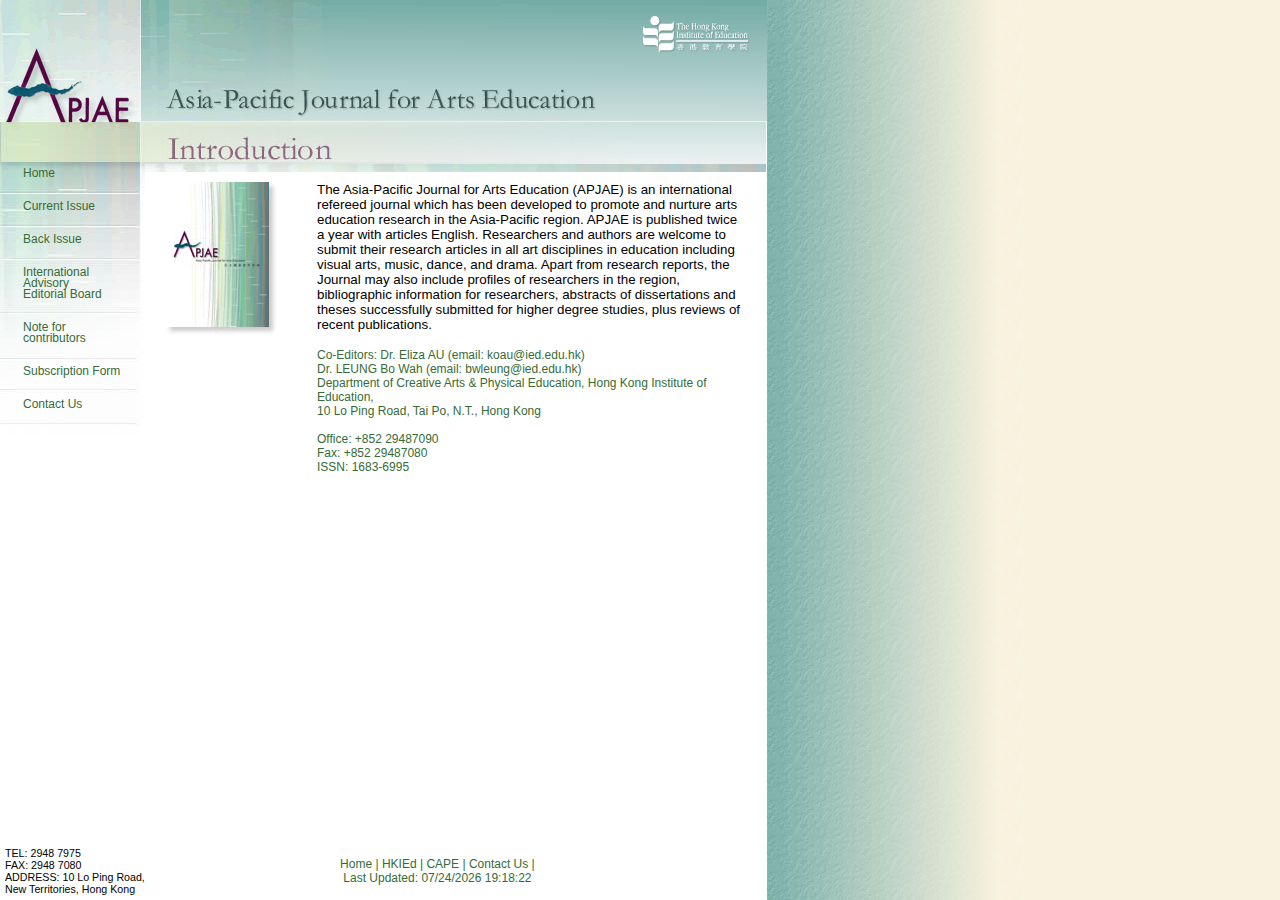
<file: index.htm>
<!DOCTYPE HTML PUBLIC "-//W3C//DTD HTML 4.01 Transitional//EN">
<html>
<head>
<title>Asia-Pacific Journal for Arts Education �Ȥ����N�Ш|�ǳ�</title>
<meta http-equiv="Content-Type" content="text/html; charset=big5">
<script language="Javascript" type="text/javascript" src="ecms_system.js"></script>
<script language="JavaScript">
     function LastUpdated(){
       document.writeln("Last Updated: "+document.lastModified);   
     }
   </script>
<script language="JavaScript" type="text/JavaScript">
<!--
function MM_preloadImages() { //v3.0
  var d=document; if(d.images){ if(!d.MM_p) d.MM_p=new Array();
    var i,j=d.MM_p.length,a=MM_preloadImages.arguments; for(i=0; i<a.length; i++)
    if (a[i].indexOf("#")!=0){ d.MM_p[j]=new Image; d.MM_p[j++].src=a[i];}}
}

function MM_swapImgRestore() { //v3.0
  var i,x,a=document.MM_sr; for(i=0;a&&i<a.length&&(x=a[i])&&x.oSrc;i++) x.src=x.oSrc;
}

function MM_findObj(n, d) { //v4.01
  var p,i,x;  if(!d) d=document; if((p=n.indexOf("?"))>0&&parent.frames.length) {
    d=parent.frames[n.substring(p+1)].document; n=n.substring(0,p);}
  if(!(x=d[n])&&d.all) x=d.all[n]; for (i=0;!x&&i<d.forms.length;i++) x=d.forms[i][n];
  for(i=0;!x&&d.layers&&i<d.layers.length;i++) x=MM_findObj(n,d.layers[i].document);
  if(!x && d.getElementById) x=d.getElementById(n); return x;
}

function MM_swapImage() { //v3.0
  var i,j=0,x,a=MM_swapImage.arguments; document.MM_sr=new Array; for(i=0;i<(a.length-2);i+=3)
   if ((x=MM_findObj(a[i]))!=null){document.MM_sr[j++]=x; if(!x.oSrc) x.oSrc=x.src; x.src=a[i+2];}
}
//-->
</script>
<link href="css.css" rel="stylesheet" type="text/css">
<script language="JavaScript" type="text/JavaScript">
<!--
function MM_reloadPage(init) {  //reloads the window if Nav4 resized
  if (init==true) with (navigator) {if ((appName=="Netscape")&&(parseInt(appVersion)==4)) {
    document.MM_pgW=innerWidth; document.MM_pgH=innerHeight; onresize=MM_reloadPage; }}
  else if (innerWidth!=document.MM_pgW || innerHeight!=document.MM_pgH) location.reload();
}
MM_reloadPage(true);
//-->
</script>
</head>
<body bgcolor="F9F2DE" leftmargin="0" topmargin="0" marginwidth="0" marginheight="0" onLoad="MM_preloadImages('images/va_flas_f2.gif')">
<table width="767" height="100%" border="0" cellpadding="0" cellspacing="0">
  <tr>
    <td align="left" valign="top"><table width="100%" height="100%" border="0" cellpadding="0" cellspacing="0" background="images/va_bk02.jpg">
        <tr> 
          <td rowspan="2"><a href="front.htm" target="m"><img src="images/va_log.gif" alt="" name="va_log" width="245" height="122" border="0" usemap="#va_logMap" href="http://www.ied.edu.hk/cape"></a></td>
          <td><img name="va_log1" src="images/va_log1.gif" width="255" height="29" border="0" alt=""></td>
          <td><a href="http://www.ied.edu.hk/flas" target="_blank" onMouseOver="MM_swapImage('va_flas','','images/va_flas_f2.gif',1);" onMouseOut="MM_swapImgRestore()"><img name="va_flas" src="images/va_flas.gif" width="267" height="29" border="0" alt=""></a></td>
        </tr>
        <tr> 
          <td colspan="2"><img src="images/va_log2.jpg" alt="" name="va_log2" width="522" height="93" border="0" usemap="#va_log2Map" href="http://www.ied.edu.hk/flas"></td>
        </tr>
        <tr> 
          <td height="100%" colspan="3"><table width="100%" height="100%" border="0" cellpadding="0" cellspacing="0">
              <tr> 
                <td width="146" align="left" valign="top" background="images/va_menu1.jpg" bgcolor="#FFFFFF">
<table width="97%" border="0" cellpadding="5" cellspacing="5">
              <tr> 
                      <td height="28"><br>
                        <br>
                        <script language="Javascript" type="text/javascript" src="ecms_config.js"></script> 
                </td>
              </tr>
            </table>
                  </td>
                <td width="622"><iframe src="front.htm" name="m" width="621" height="100%" align="left" scrolling="no" frameborder="0" class="greyhead" ></iframe></td>
              </tr>
            </table></td>
        </tr>
        <tr align="left" valign="bottom"> 
          <td colspan="3"><table width="700" border="0" cellspacing="0" cellpadding="5">
              <tr> 
                <td width="182" height="*" class="txt4">TEL: 2948 7975<br>
                  FAX: 2948 7080<br>
                  ADDRE<span class="txt4">SS: 10 L</span>o Ping Road, <br>
                  New Territories, Hong Kong</td>
                <td width="586"><div align="center"> 
                    <p><span class="url2"><a href="index.htm" target="_self" class="url2"> 
                      <map name="va_logMap">
                        <area shape="rect" coords="10,43,130,119" href="index.htm">
                      </map>
                      Home</a> | <a href="http://www.ied.edu.hk" target="_blank" class="url2">HKIEd</a> 
                      | <a href="http://www.ied.edu.hk/cape" target="_blank" class="url2">CAPE</a> 
                      | <a href="contact.htm" target="m" class="url2">Contact 
                      Us </a> | </span><span class="url2"> <br>
                      <script language="JavaScript">{LastUpdated();} </script>
                      </span></div></td>
              </tr>
            </table></tr>
      </table>
    </td>
  </tr>
</table>
<map name="va_log2Map">
  <area shape="rect" coords="396,1,507,32" href="http://www.ied.edu.hk" target="_blank">
</map>
</body>
</html>
</file>
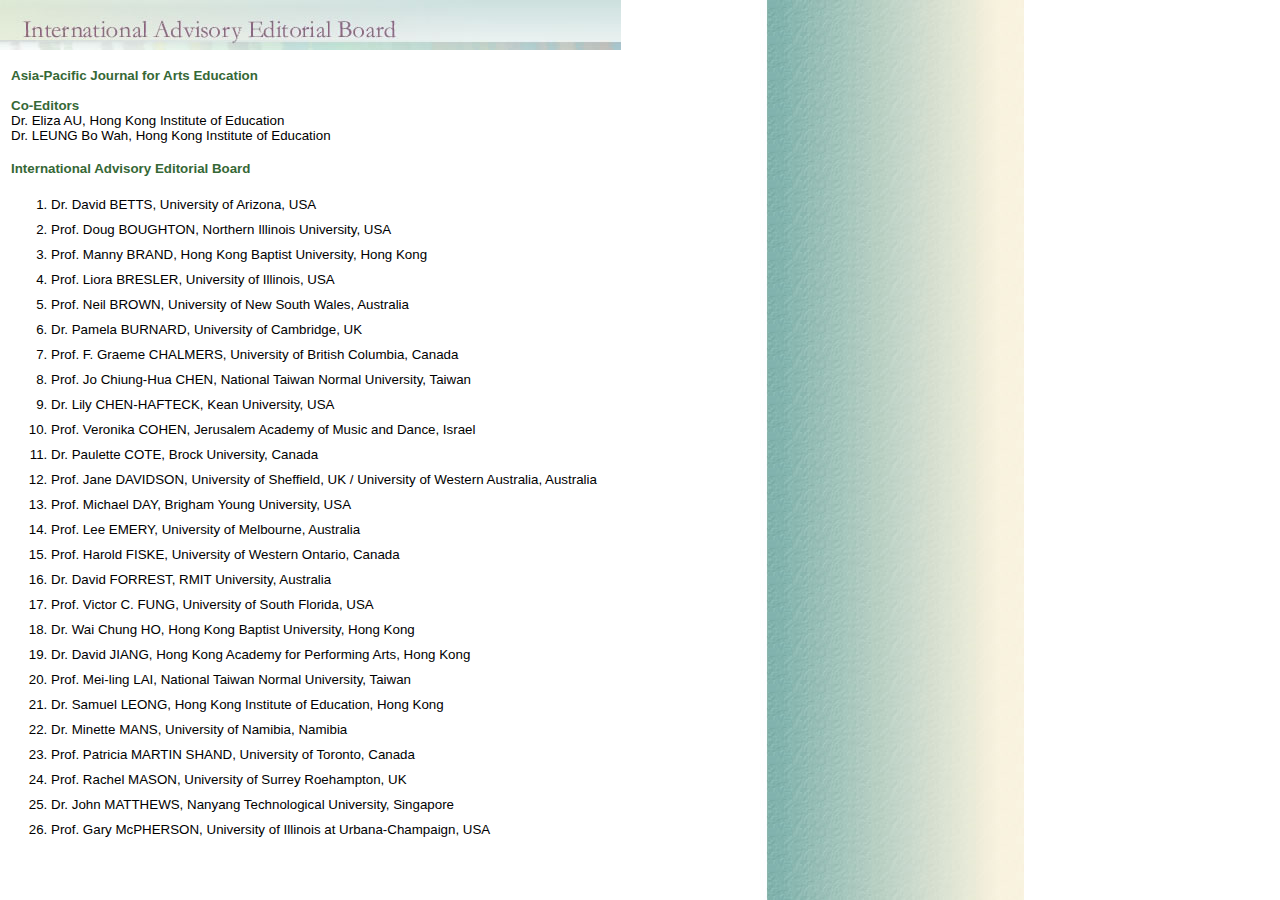
<file: advisory.htm>
<!DOCTYPE HTML PUBLIC "-//W3C//DTD HTML 4.01 Transitional//EN">
<html>
<head>
<title>Untitled Document</title>
<meta http-equiv="Content-Type" content="text/html; charset=big5">
<style type="text/css">
<!--
.bk04 {
	background-image: url(images/va_bk03.jpg);
	background-repeat: no-repeat;
}
-->
</style>
<script language="JavaScript" type="text/JavaScript">
<!--
function MM_reloadPage(init) {  //reloads the window if Nav4 resized
  if (init==true) with (navigator) {if ((appName=="Netscape")&&(parseInt(appVersion)==4)) {
    document.MM_pgW=innerWidth; document.MM_pgH=innerHeight; onresize=MM_reloadPage; }}
  else if (innerWidth!=document.MM_pgW || innerHeight!=document.MM_pgH) location.reload();
}
MM_reloadPage(true);
//-->
</script>
<link href="css.css" rel="stylesheet" type="text/css">
<link href="css.css" rel="stylesheet" type="text/css">
</head>

<body background="images/va_bk04.jpg" leftmargin="0" topmargin="0" marginwidth="0" marginheight="0">
<div id="Layer1" style="position:absolute; left:1px; top:40; width:621; height:90%; z-index:1; overflow: auto;" class="txt"> 
  <table width="100%" border="0" cellspacing="0" cellpadding="10">
    <tr> 
      <td><p><br>
          <span class="head">Asia-Pacific Journal for Arts Education</span><span class="txt2"><br>
          <br>
          </span><span class="head">Co-Editors</span><span class="txt2"><br>
          Dr. Eliza AU, Hong Kong Institute of Education<br>
          Dr. <SPAN lang="EN-US">LEUNG Bo Wah</SPAN>, Hong Kong Institute
          of Education </span><br>
          <br>
          <span class="head">International Advisory Editorial Board</span></p>
        <ol>
          <li class="txt3">Dr. David BETTS, University of Arizona, USA</li>
          <li class="txt3">Prof. Doug BOUGHTON, Northern Illinois University, USA</li>
          <li class="txt3">Prof. Manny BRAND, Hong   Kong Baptist University, Hong Kong</li>
          <li class="txt3">Prof. Liora BRESLER, University of Illinois, USA</li>
          <li class="txt3">Prof. Neil BROWN, University of New South Wales, Australia</li>
          <li class="txt3">Dr.  Pamela BURNARD, University of    Cambridge, UK</li>
          <li class="txt3">Prof. F. Graeme CHALMERS, University of British Columbia, Canada</li>
          <li class="txt3">Prof. Jo Chiung-Hua CHEN, National Taiwan Normal University, Taiwan</li>
          <li class="txt3">Dr. Lily CHEN-HAFTECK, Kean University, USA</li>
          <li class="txt3">Prof. Veronika COHEN, Jerusalem  Academy of Music and Dance, Israel</li>
          <li class="txt3">Dr. Paulette COTE, Brock University, Canada</li>
          <li class="txt3">Prof. Jane DAVIDSON, University   of Sheffield, UK  / University of Western Australia,   Australia</li>
          <li class="txt3">Prof. Michael DAY, Brigham Young University, USA</li>
          <li class="txt3">Prof. Lee EMERY, University of Melbourne, Australia</li>
          <li class="txt3">Prof. Harold FISKE, University of Western Ontario,   Canada</li>
          <li class="txt3">Dr. David FORREST, RMIT University, Australia</li>
          <li class="txt3">Prof. Victor C. FUNG, University of South Florida,   USA</li>
          <li class="txt3">Dr. Wai Chung HO, Hong Kong Baptist   University, Hong Kong</li>
          <li class="txt3">Dr. David JIANG, Hong Kong Academy  for Performing Arts, Hong Kong</li>
          <li class="txt3">Prof. Mei-ling LAI, National Taiwan Normal University, Taiwan</li>
          <li class="txt3">Dr. Samuel LEONG, Hong Kong Institute of  Education, Hong Kong</li>
          <li class="txt3">Dr. Minette MANS, University of Namibia, Namibia </li>
          <li class="txt3">Prof. Patricia MARTIN SHAND, University of Toronto, Canada</li>
          <li class="txt3">Prof. Rachel MASON, University  of Surrey Roehampton, UK</li>
          <li class="txt3">Dr. John MATTHEWS, Nanyang Technological University, Singapore</li>
          <li class="txt3">Prof. Gary McPHERSON, University  of Illinois at Urbana-Champaign, USA</li>
          <li class="txt3">Prof. Ka Leung MOK, The Chinese University of Hong Kong,  Hong Kong</li>
          <li class="txt3">Prof. Marvelene MOORE, University of Tennessee, USA</li>
          <li class="txt3">Dr. Steven MORRISON, University of Washington, USA</li>
          <li class="txt3">Prof. Tadahiro MURAO, Aichi University of Education, Japan</li>
          <li class="txt3">Prof. Shinobu OKU, Okayama University, Japan</li>
          <li class="txt3">Prof. Michael PARSONS,  Ohio State University, USA</li>
          <li class="txt3">Prof. Stuart RICHMOND, Simon Fraser  University, Canada</li>
          <li class="txt3">Prof.  Patricia SHEHAN CAMPBELL, University of Washington, USA</li>
          <li class="txt3">Dr. Robin STEVENS, Deakin University, Australia</li>
          <li class="txt3">Prof. Sue STINSON, University  of North Carolina, Greensboro, USA</li>
          <li class="txt3">Prof. Keith SWANWICK, University of London, UK</li>
          <li class="txt3">Prof. Les TICKLE, University of East Anglia, UK</li>
          <li class="txt3">Dr. Francois TOCHON, University of Wisconsin-Madison, USA </li>
          <li class="txt3">Prof. Robert WALKER, University of New South Wales, Australia</li>
          <li class="txt3">Dr. Amanda WEATE, University of New South Wales, Australia</li>
          <li class="txt3">Prof. Peter WEBSTER, Northwestern University, USA</li>
          <li class="txt3">Prof. Jacqueline WIGGINS, Oakland University, USA</li>
        </ol></td>
    </tr>
  </table>
  <p class="url2">&nbsp;</p>
</div>
<table width="621" height="100%" border="0" cellpadding="0" cellspacing="0">
  <tr> 
    <td height="49"><img src="images/advisory.jpg" width="621" height="50"></td>
  </tr>
  <tr>
    <td align="left" valign="top" bgcolor="#FFFFFF">&nbsp;</td>
  </tr>
</table>
</body>
</html>
</file>
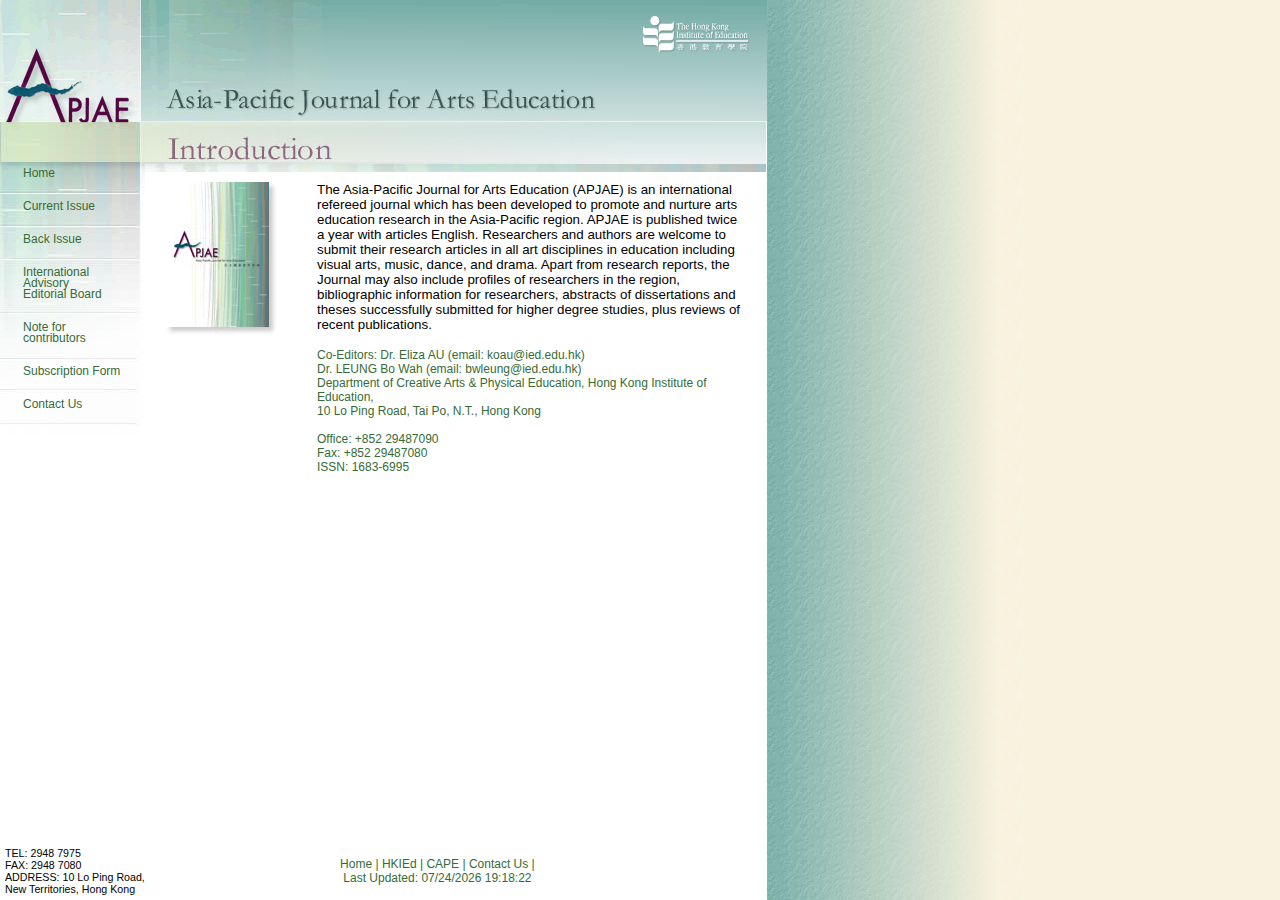
<file: apjae.htm>
<!DOCTYPE HTML PUBLIC "-//W3C//DTD HTML 4.01 Transitional//EN">
<html>
<head>
<title>Asia-Pacific Journal for Arts Education �Ȥ����N�Ш|�ǳ�</title>
<meta http-equiv="Content-Type" content="text/html; charset=big5">
<script language="Javascript" type="text/javascript" src="ecms_system.js"></script>
<script language="JavaScript">
     function LastUpdated(){
       document.writeln("Last Updated: "+document.lastModified);   
     }
   </script>
<script language="JavaScript" type="text/JavaScript">
<!--
function MM_preloadImages() { //v3.0
  var d=document; if(d.images){ if(!d.MM_p) d.MM_p=new Array();
    var i,j=d.MM_p.length,a=MM_preloadImages.arguments; for(i=0; i<a.length; i++)
    if (a[i].indexOf("#")!=0){ d.MM_p[j]=new Image; d.MM_p[j++].src=a[i];}}
}

function MM_swapImgRestore() { //v3.0
  var i,x,a=document.MM_sr; for(i=0;a&&i<a.length&&(x=a[i])&&x.oSrc;i++) x.src=x.oSrc;
}

function MM_findObj(n, d) { //v4.01
  var p,i,x;  if(!d) d=document; if((p=n.indexOf("?"))>0&&parent.frames.length) {
    d=parent.frames[n.substring(p+1)].document; n=n.substring(0,p);}
  if(!(x=d[n])&&d.all) x=d.all[n]; for (i=0;!x&&i<d.forms.length;i++) x=d.forms[i][n];
  for(i=0;!x&&d.layers&&i<d.layers.length;i++) x=MM_findObj(n,d.layers[i].document);
  if(!x && d.getElementById) x=d.getElementById(n); return x;
}

function MM_swapImage() { //v3.0
  var i,j=0,x,a=MM_swapImage.arguments; document.MM_sr=new Array; for(i=0;i<(a.length-2);i+=3)
   if ((x=MM_findObj(a[i]))!=null){document.MM_sr[j++]=x; if(!x.oSrc) x.oSrc=x.src; x.src=a[i+2];}
}
//-->
</script>
<link href="css.css" rel="stylesheet" type="text/css">
<script language="JavaScript" type="text/JavaScript">
<!--
function MM_reloadPage(init) {  //reloads the window if Nav4 resized
  if (init==true) with (navigator) {if ((appName=="Netscape")&&(parseInt(appVersion)==4)) {
    document.MM_pgW=innerWidth; document.MM_pgH=innerHeight; onresize=MM_reloadPage; }}
  else if (innerWidth!=document.MM_pgW || innerHeight!=document.MM_pgH) location.reload();
}
MM_reloadPage(true);
//-->
</script>
</head>
<body bgcolor="F9F2DE" leftmargin="0" topmargin="0" marginwidth="0" marginheight="0" onLoad="MM_preloadImages('images/va_flas_f2.gif')">
<table width="767" height="100%" border="0" cellpadding="0" cellspacing="0">
  <tr>
    <td align="left" valign="top"><table width="100%" height="100%" border="0" cellpadding="0" cellspacing="0" background="images/va_bk02.jpg">
        <tr> 
          <td rowspan="2"><a href="front.htm" target="m"><img src="images/va_log.gif" alt="" name="va_log" width="245" height="122" border="0" usemap="#va_logMap" href="http://www.ied.edu.hk/cape"></a></td>
          <td><img name="va_log1" src="images/va_log1.gif" width="255" height="29" border="0" alt=""></td>
          <td><a href="http://www.ied.edu.hk/flas" target="_blank" onMouseOver="MM_swapImage('va_flas','','images/va_flas_f2.gif',1);" onMouseOut="MM_swapImgRestore()"><img name="va_flas" src="images/va_flas.gif" width="267" height="29" border="0" alt=""></a></td>
        </tr>
        <tr> 
          <td colspan="2"><img src="images/va_log2.jpg" alt="" name="va_log2" width="522" height="93" border="0" usemap="#va_log2Map" href="http://www.ied.edu.hk/flas"></td>
        </tr>
        <tr> 
          <td height="100%" colspan="3"><table width="100%" height="100%" border="0" cellpadding="0" cellspacing="0">
              <tr> 
                <td width="146" align="left" valign="top" background="images/va_menu1.jpg" bgcolor="#FFFFFF">
<table width="97%" border="0" cellpadding="5" cellspacing="5">
              <tr> 
                      <td height="28"><br>
                        <br>
                        <script language="Javascript" type="text/javascript" src="ecms_config.js"></script> 
                </td>
              </tr>
            </table>
                  </td>
                <td width="622"><iframe src="front.htm" name="m" width="621" height="100%" align="left" scrolling="no" frameborder="0" class="greyhead" ></iframe></td>
              </tr>
            </table></td>
        </tr>
        <tr align="left" valign="bottom"> 
          <td colspan="3"><table width="700" border="0" cellspacing="0" cellpadding="5">
              <tr> 
                <td width="182" height="*" class="txt4">TEL: 2948 7975<br>
                  FAX: 2948 7080<br>
                  ADDRE<span class="txt4">SS: 10 L</span>o Ping Road, <br>
                  New Territories, Hong Kong</td>
                <td width="586"><div align="center"> 
                    <p><span class="url2"><a href="front.htm" target="m" class="url2"> 
                      <map name="va_logMap">
                        <area shape="rect" coords="10,43,130,119" href="index.htm">
                      </map>
                      Home</a> | <a href="http://www.ied.edu.hk" target="_blank" class="url2">HKIEd</a> 
                      | <a href="http://www.ied.edu.hk/cape" target="_blank" class="url2">CAPE</a> 
                      | <a href="contact.htm" target="m" class="url2">Contact 
                      Us </a> | </span><span class="url2"> <br>
                      <script language="JavaScript">{LastUpdated();} </script>
                      </span></div></td>
              </tr>
            </table></tr>
      </table>
    </td>
  </tr>
</table>
<map name="va_log2Map">
  <area shape="rect" coords="396,1,507,32" href="http://www.ied.edu.hk" target="_blank">
</map>
</body>
</html>
</file>
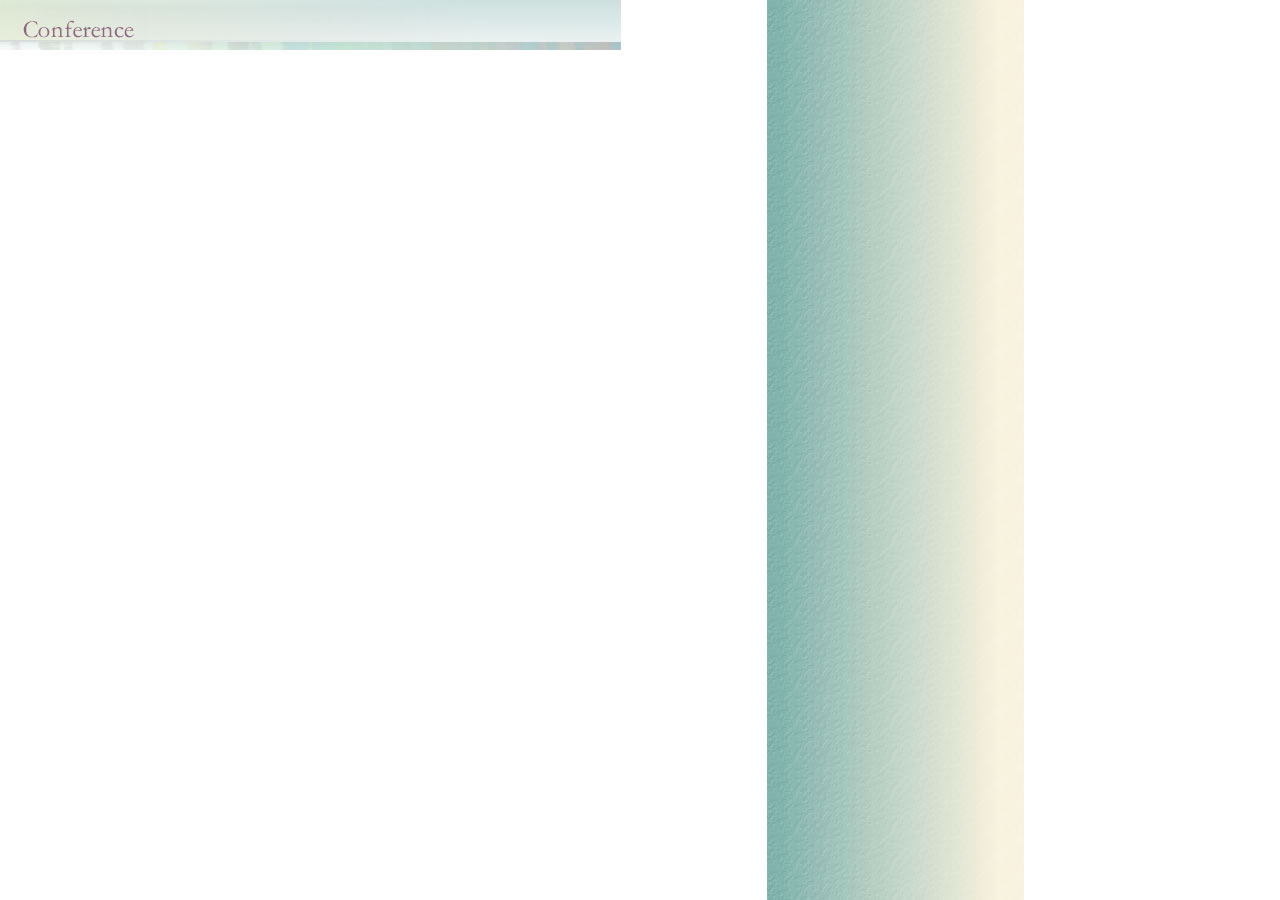
<file: conference.htm>
<!DOCTYPE HTML PUBLIC "-//W3C//DTD HTML 4.01 Transitional//EN">
<html>
<head>
<title>Untitled Document</title>
<meta http-equiv="Content-Type" content="text/html; charset=big5">
<style type="text/css">
<!--
.bk04 {
	background-image: url(images/va_bk03.jpg);
	background-repeat: no-repeat;
}
-->
</style>
<script language="JavaScript" type="text/JavaScript">
<!--
function MM_reloadPage(init) {  //reloads the window if Nav4 resized
  if (init==true) with (navigator) {if ((appName=="Netscape")&&(parseInt(appVersion)==4)) {
    document.MM_pgW=innerWidth; document.MM_pgH=innerHeight; onresize=MM_reloadPage; }}
  else if (innerWidth!=document.MM_pgW || innerHeight!=document.MM_pgH) location.reload();
}
MM_reloadPage(true);
//-->
</script>
<link href="css.css" rel="stylesheet" type="text/css">
<link href="css.css" rel="stylesheet" type="text/css">
</head>

<body background="images/va_bk04.jpg" leftmargin="0" topmargin="0" marginwidth="0" marginheight="0">
<div id="Layer1" style="position:absolute; left:1px; top:40; width:621; height:90%; z-index:1; overflow: auto;" class="txt"> 
</div>
<table width="621" height="100%" border="0" cellpadding="0" cellspacing="0">
  <tr> 
    <td height="49"><img src="images/Conference.jpg" width="621" height="50"></td>
  </tr>
  <tr>
    <td align="left" valign="top" bgcolor="#FFFFFF">&nbsp;</td>
  </tr>
</table>
</body>
</html>
</file>
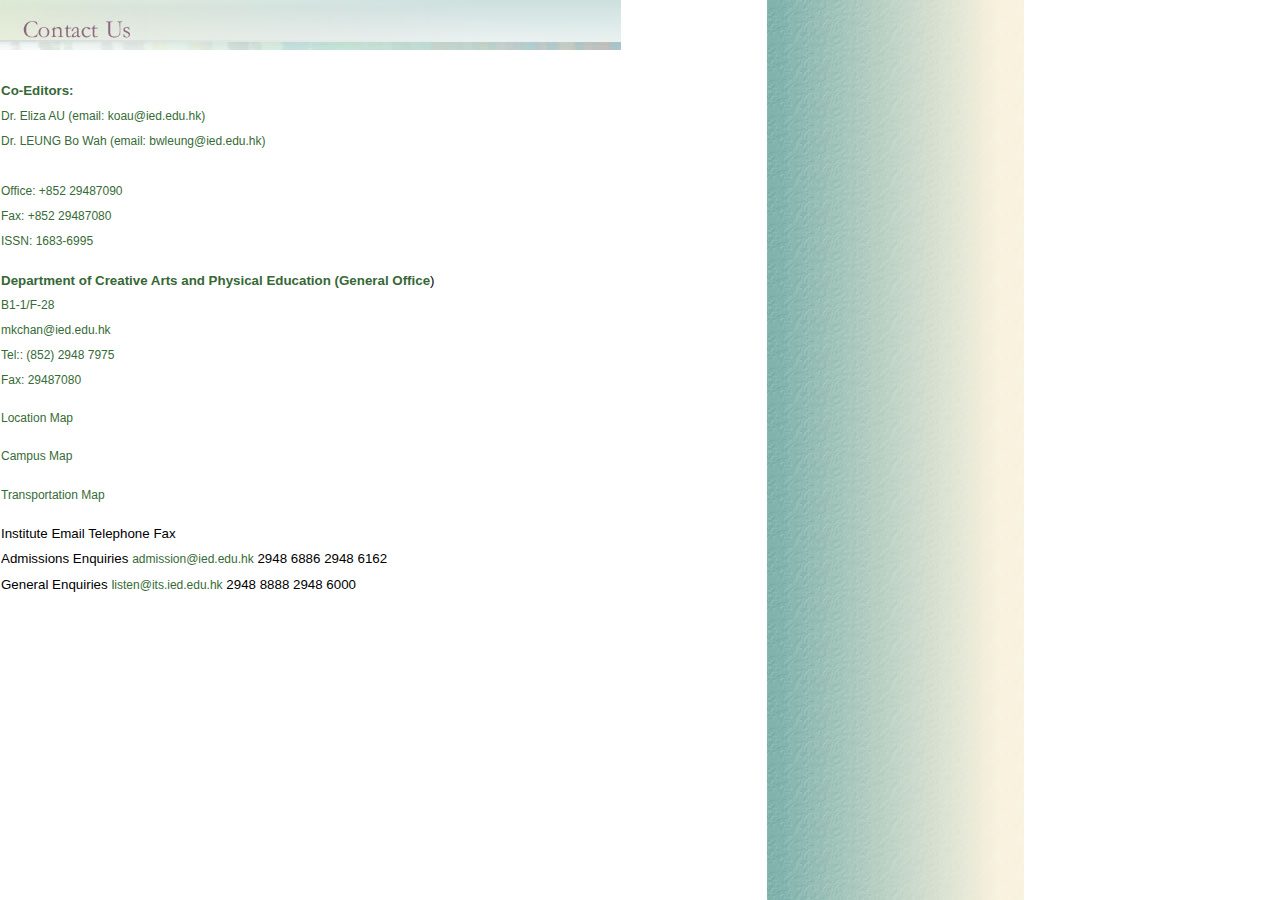
<file: contact.htm>
<!DOCTYPE HTML PUBLIC "-//W3C//DTD HTML 4.01 Transitional//EN">
<html>
<head>
<title>Untitled Document</title>
<meta http-equiv="Content-Type" content="text/html; charset=big5">
<style type="text/css">
<!--
.bk04 {
	background-image: url(images/va_bk03.jpg);
	background-repeat: no-repeat;
}
-->
</style>
<script language="JavaScript" type="text/JavaScript">
<!--
function MM_reloadPage(init) {  //reloads the window if Nav4 resized
  if (init==true) with (navigator) {if ((appName=="Netscape")&&(parseInt(appVersion)==4)) {
    document.MM_pgW=innerWidth; document.MM_pgH=innerHeight; onresize=MM_reloadPage; }}
  else if (innerWidth!=document.MM_pgW || innerHeight!=document.MM_pgH) location.reload();
}
MM_reloadPage(true);
//-->
</script>
<link href="css.css" rel="stylesheet" type="text/css">
<link href="css.css" rel="stylesheet" type="text/css">
</head>

<body background="images/va_bk04.jpg" leftmargin="0" topmargin="0" marginwidth="0" marginheight="0">
<div id="Layer1" style="position:absolute; left:1px; top:40; width:621; height:90%; z-index:1; overflow: auto;" class="txt"> 
  <p class="txt3"><span class="head"><br>
    Co-Editors:</span><span class="url2"><br>
    Dr. Eliza AU (email: <a href="mailto:koau@ied.edu.hk">koau@ied.edu.hk</a>)<br>
    Dr. <SPAN lang="EN-US">LEUNG Bo   Wah</SPAN> (email: <a href="mailto:bwleung@ied.edu.hk">bwleung@ied.edu.hk</a>)<br>
    <br>
    </span><span class="url2"> Office: +852 29487090<br>
    Fax: +852 29487080<br>
    ISSN: 1683-6995</span></p>
  <p class="txt3"><span class="head">Department of Creative Arts and Physical 
    Education (General Office</span>)<br>
    <span class="url2">B1-1/F-28</span><br>
    <a href="mailto:mkchan@ied.edu.hk" class="url2">mkchan@ied.edu.hk</a> <br>
    <span class="url2">Tel:: (852) 2948 7975 <br>
    Fax: 29487080</span></p>
  <p class="txt3"><font color="#003366" size="2" face="Arial, Helvetica, sans-serif"><a href="http://www.ied.edu.hk/maps/pdf/location.pdf" target="_blank" class="url2">Location 
    Map</a></font> </p>
  <p class="txt3"><font color="#003366" size="2" face="Arial, Helvetica, sans-serif"><a href="http://www.ied.edu.hk/maps/pdf/campusmap.pdf" target="_blank" class="url2">Campus 
    Map </a></font></p>
  <p class="txt3"><font color="#003366" size="2" face="Arial, Helvetica, sans-serif"><a href="http://www.ied.edu.hk/maps/pdf/transportation.pdf" target="_blank" class="url2">Transportation 
    Map </a></font></p>
  <p class="txt3">Institute Email Telephone Fax <br>
    Admissions Enquiries <a href="mailto:admission@ied.edu.hk" class="url2">admission@ied.edu.hk</a> 
    2948 6886 2948 6162 <br>
    General Enquiries <a href="mailto:listen@its.ied.edu.hk">l</a><a href="mailto:listen@its.ied.edu.hk" class="url2">isten@its.ied.edu.hk</a> 
    2948 8888 2948 6000</p>
</div>
<table width="621" height="100%" border="0" cellpadding="0" cellspacing="0">
  <tr> 
    <td height="49"><img src="images/contact.jpg" width="621" height="50"></td>
  </tr>
  <tr>
    <td align="left" valign="top" bgcolor="#FFFFFF">&nbsp;</td>
  </tr>
</table>
</body>
</html>
</file>
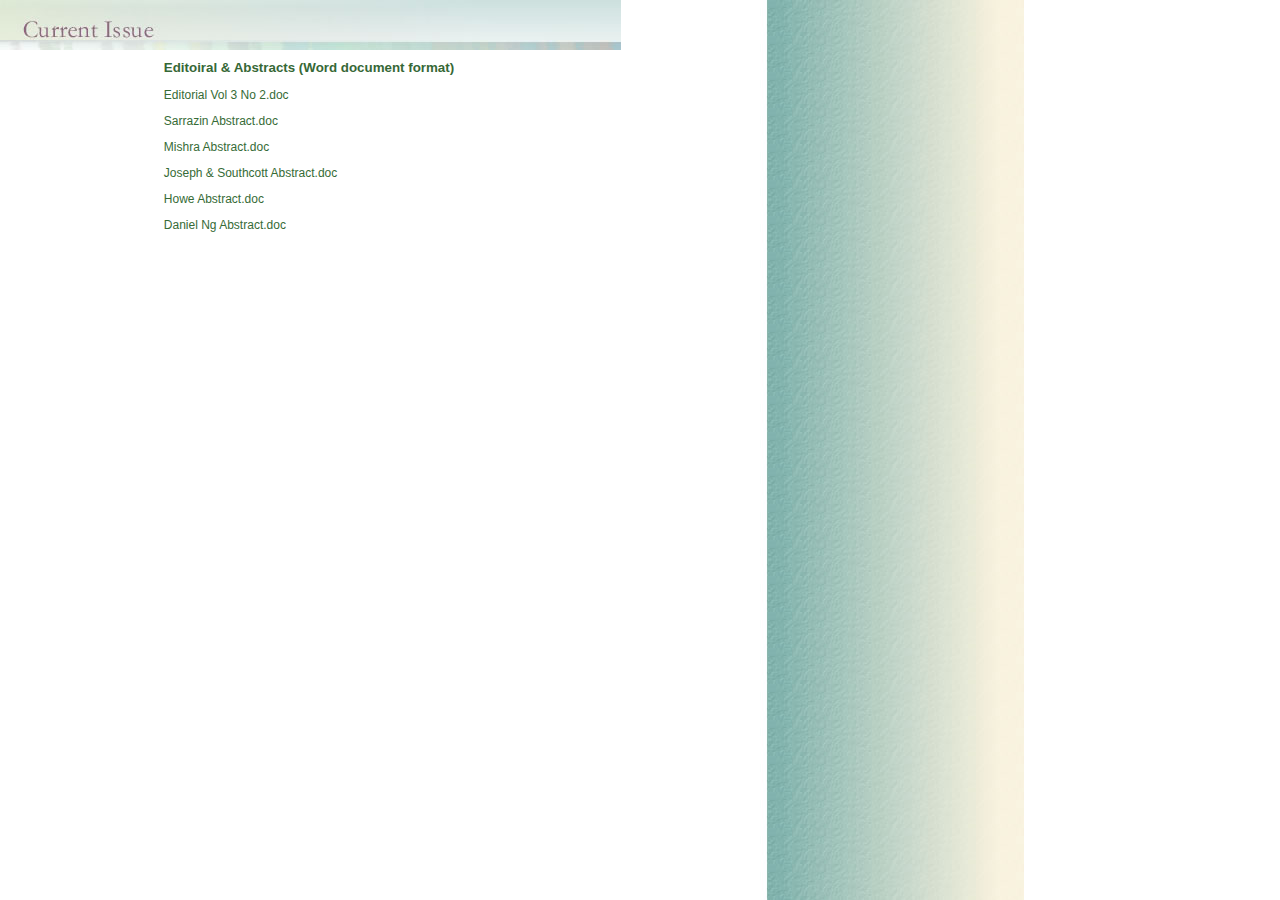
<file: current.htm>
<!DOCTYPE HTML PUBLIC "-//W3C//DTD HTML 4.01 Transitional//EN">
<html>
<head>
<title>Untitled Document</title>
<meta http-equiv="Content-Type" content="text/html; charset=big5">
<style type="text/css">
<!--
.bk04 {
	background-image: url(images/va_bk03.jpg);
	background-repeat: no-repeat;
}
-->
</style>
<script language="JavaScript" type="text/JavaScript">
<!--
function MM_reloadPage(init) {  //reloads the window if Nav4 resized
  if (init==true) with (navigator) {if ((appName=="Netscape")&&(parseInt(appVersion)==4)) {
    document.MM_pgW=innerWidth; document.MM_pgH=innerHeight; onresize=MM_reloadPage; }}
  else if (innerWidth!=document.MM_pgW || innerHeight!=document.MM_pgH) location.reload();
}
MM_reloadPage(true);
//-->
</script>
<link href="css.css" rel="stylesheet" type="text/css">
</head>

<body background="images/va_bk04.jpg" leftmargin="0" topmargin="0" marginwidth="0" marginheight="0">
<div id="Layer1" style="position:absolute; left:1px; top:40; width:621; height:90%; z-index:1; overflow: auto;" class="txt">
<table width="100%" height="100%" border="0" cellpadding="20" cellspacing="0">
    <tr>
      <td width="23%" align="left" valign="top">&nbsp;</td>
      <td width="77%" align="left" valign="top" class="url2"><p class="head">Editoiral 
          &amp; Abstracts (Word document format) </p>
        <p><a href="Editorial%20Vol%203%20No%202.doc" target="_blank">Editorial 
          Vol 3 No 2.doc</a></p>
        <p><a href="Sarrazin%20Abstract.doc" target="_blank">Sarrazin Abstract.doc</a></p>
        <p><a href="Mishra%20Abstract.doc" target="_blank">Mishra Abstract.doc</a></p>
        <p><a href="Joseph%20&%20Southcott%20Abstract.doc" target="_blank">Joseph 
          &amp; Southcott Abstract.doc</a></p>
        <p><a href="Howe%20Abstract.doc" target="_blank">Howe Abstract.doc</a></p>
        <p><a href="Daniel%20Ng%20Abstract.doc" target="_blank">Daniel Ng Abstract.doc</a></p></td>
    </tr>
  </table>
</div>
<table width="621" height="100%" border="0" cellpadding="0" cellspacing="0">
  <tr> 
    <td height="49"><img src="images/current.jpg" width="621" height="50"></td>
  </tr>
  <tr>
    <td align="left" valign="top" bgcolor="#FFFFFF">&nbsp;</td>
  </tr>
</table>
</body>
</html>
</file>
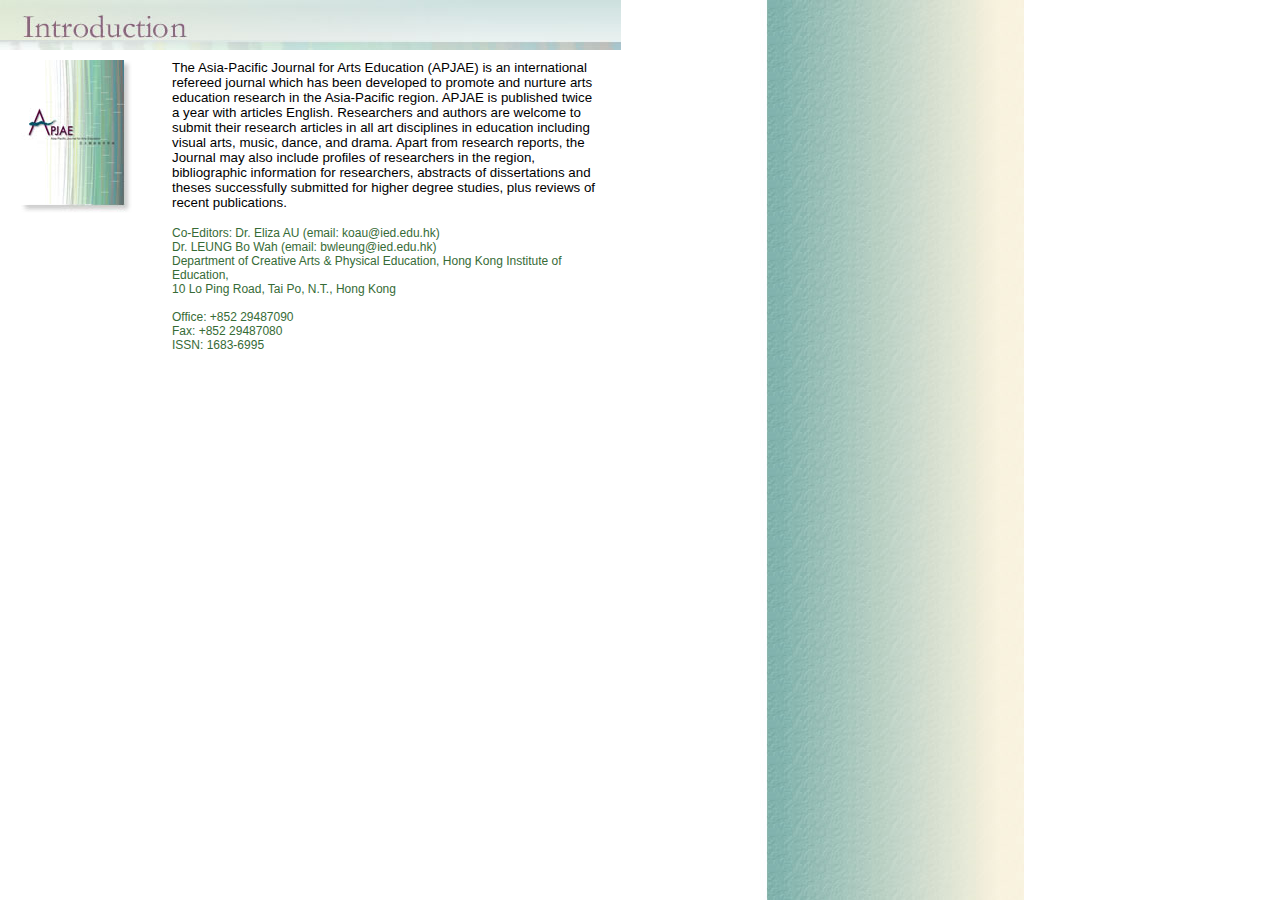
<file: front.htm>
<!DOCTYPE HTML PUBLIC "-//W3C//DTD HTML 4.01 Transitional//EN">
<html>
<head>
<title>Untitled Document</title>
<meta http-equiv="Content-Type" content="text/html; charset=big5">
<style type="text/css">
<!--
.bk04 {
	background-image: url(images/va_bk03.jpg);
	background-repeat: no-repeat;
}
-->
</style>
<script language="JavaScript" type="text/JavaScript">
<!--
function MM_reloadPage(init) {  //reloads the window if Nav4 resized
  if (init==true) with (navigator) {if ((appName=="Netscape")&&(parseInt(appVersion)==4)) {
    document.MM_pgW=innerWidth; document.MM_pgH=innerHeight; onresize=MM_reloadPage; }}
  else if (innerWidth!=document.MM_pgW || innerHeight!=document.MM_pgH) location.reload();
}
MM_reloadPage(true);
//-->
</script>
<link href="css.css" rel="stylesheet" type="text/css">
</head>

<body background="images/va_bk04.jpg" leftmargin="0" topmargin="0" marginwidth="0" marginheight="0">
<div id="Layer1" style="position:absolute; left:1px; top:40; width:621; height:90%; z-index:1; overflow: auto;" class="txt">
<table width="100%" height="100%" border="0" cellpadding="20" cellspacing="0">
    <tr>
      <td width="23%" align="left" valign="top"><img src="images/book.jpg" width="111" height="153"></td>
      <td width="77%" align="left" valign="top"><p><span class="txt2">The Asia-Pacific 
          Journal for Arts Education (APJAE) is an international refereed journal 
          which has been developed to promote and nurture arts education research 
          in the Asia-Pacific region. APJAE is published twice a year with articles 
          English. Researchers and authors are welcome to submit their research 
          articles in all art disciplines in education including visual arts, 
          music, dance, and drama. Apart from research reports, the Journal may 
          also include profiles of researchers in the region, bibliographic information 
          for researchers, abstracts of dissertations and theses successfully 
          submitted for higher degree studies, plus reviews of recent publications. 
          </span> </p>
        <p><span class="url2"> Co-Editors: Dr. Eliza AU (email: <a href="mailto:koau@ied.edu.hk">koau@ied.edu.hk</a>)<br>
          Dr. <SPAN lang="EN-US">LEUNG Bo Wah</SPAN> (email: <a href="mailto:bwleung@ied.edu.hk">bwleung@ied.edu.hk</a>)<br>
          Department of Creative Arts &amp; Physical Education, Hong Kong Institute 
          of Education, <br>
          10 Lo Ping Road, Tai Po, N.T., Hong Kong<br>
          <br>
          Office: +852 29487090<br>
          Fax: +852 29487080<br>
          ISSN: 1683-6995</span></p> 
        </p></td>
    </tr>
  </table>
</div>
<table width="621" height="100%" border="0" cellpadding="0" cellspacing="0">
  <tr> 
    <td height="49"><img src="images/va_udp.jpg" width="621" height="50"></td>
  </tr>
  <tr>
    <td align="left" valign="top" bgcolor="#FFFFFF">&nbsp;</td>
  </tr>
</table>
</body>
</html>
</file>
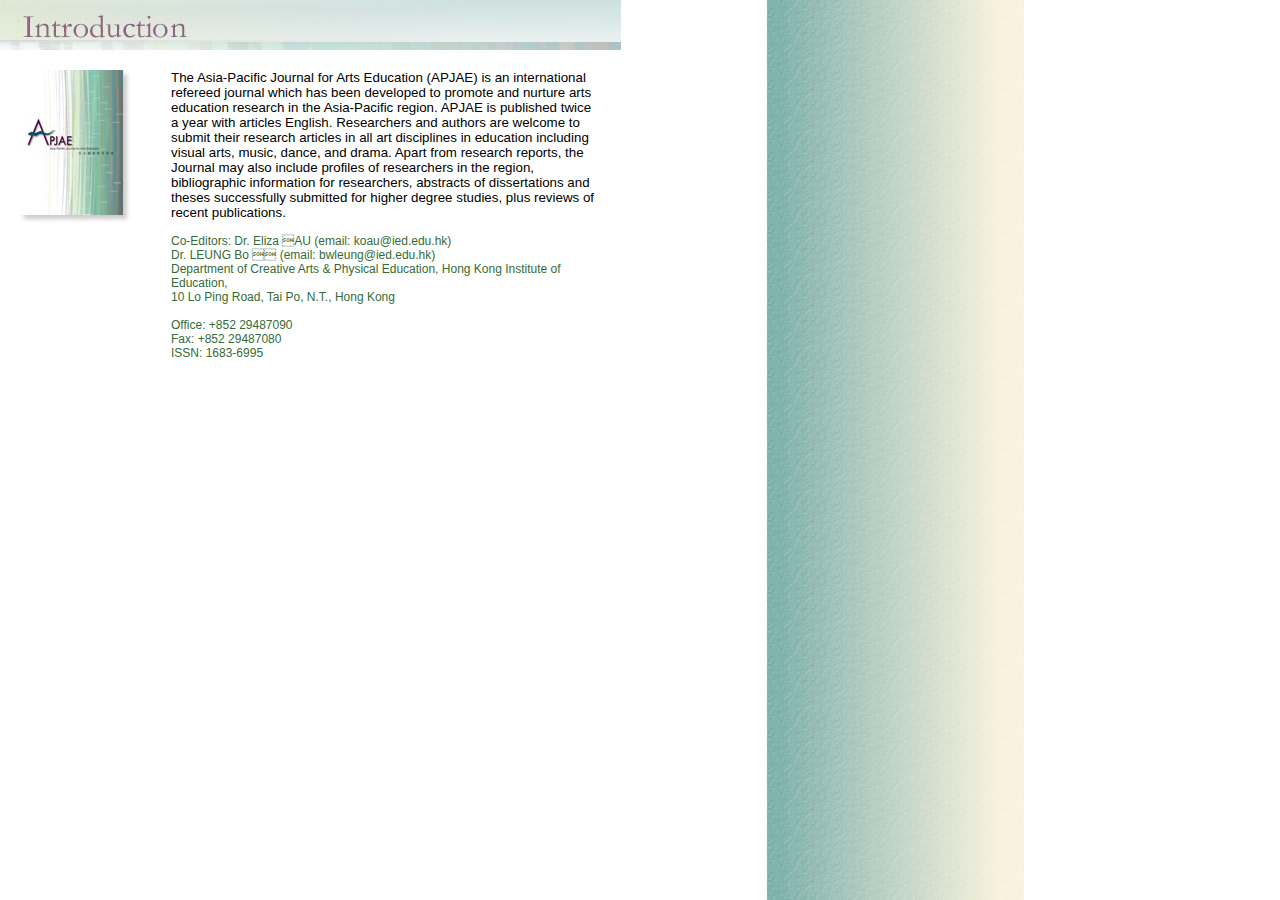
<file: front0.htm>
<!DOCTYPE HTML PUBLIC "-//W3C//DTD HTML 4.01 Transitional//EN">
<html>
<head>
<title>Untitled Document</title>
<meta http-equiv="Content-Type" content="text/html; charset=big5">
<style type="text/css">
<!--
-->
</style>
<link href="css.css" rel="stylesheet" type="text/css">
</head>

<body bgcolor="#FFFFFF" leftmargin="0" topmargin="0" marginwidth="0" marginheight="0">
<table width="621" height="50" border="0" cellpadding="0" cellspacing="0" bgcolor="#FFFFFF">
  <tr>
    <td height="100%" align="left" valign="top"><img src="images/va_udp.jpg" width="621" height="50"></td>
  </tr>
  <tr>
    <td><table width="100%" height="100%" border="0" cellpadding="20" cellspacing="0">
        <tr> 
          <td width="0%" align="left" valign="top"><p align="center"><img src="images/book.jpg" width="111" height="153"></p></td>
          <td width="100%" class="txt2">The Asia-Pacific Journal for Arts Education 
            (APJAE) is an international refereed journal which has been developed 
            to promote and nurture arts education research in the Asia-Pacific 
            region. APJAE is published twice a year with articles English. Researchers 
            and authors are welcome to submit their research articles in all art 
            disciplines in education including visual arts, music, dance, and 
            drama. Apart from research reports, the Journal may also include profiles 
            of researchers in the region, bibliographic information for researchers, 
            abstracts of dissertations and theses successfully submitted for higher 
            degree studies, plus reviews of recent publications. <br>
            <span class="url2"><br>
            Co-Editors: Dr. Eliza AU (email: <a href="mailto:koau@ied.edu.hk">koau@ied.edu.hk</a>)<br>
            Dr. LEUNG Bo  (email: <a href="mailto:bwleung@ied.edu.hk">bwleung@ied.edu.hk</a>)<br>
            Department of Creative Arts &amp; Physical Education, Hong Kong Institute 
            of Education, <br>
            10 Lo Ping Road, Tai Po, N.T., Hong Kong<br>
            <br>
            Office: +852 29487090<br>
            Fax: +852 29487080<br>
            ISSN: 1683-6995</span></td>
        </tr>
      </table></td>
  </tr>
</table>
<p class="bk04">&nbsp;</p>
</body>
</html>
</file>
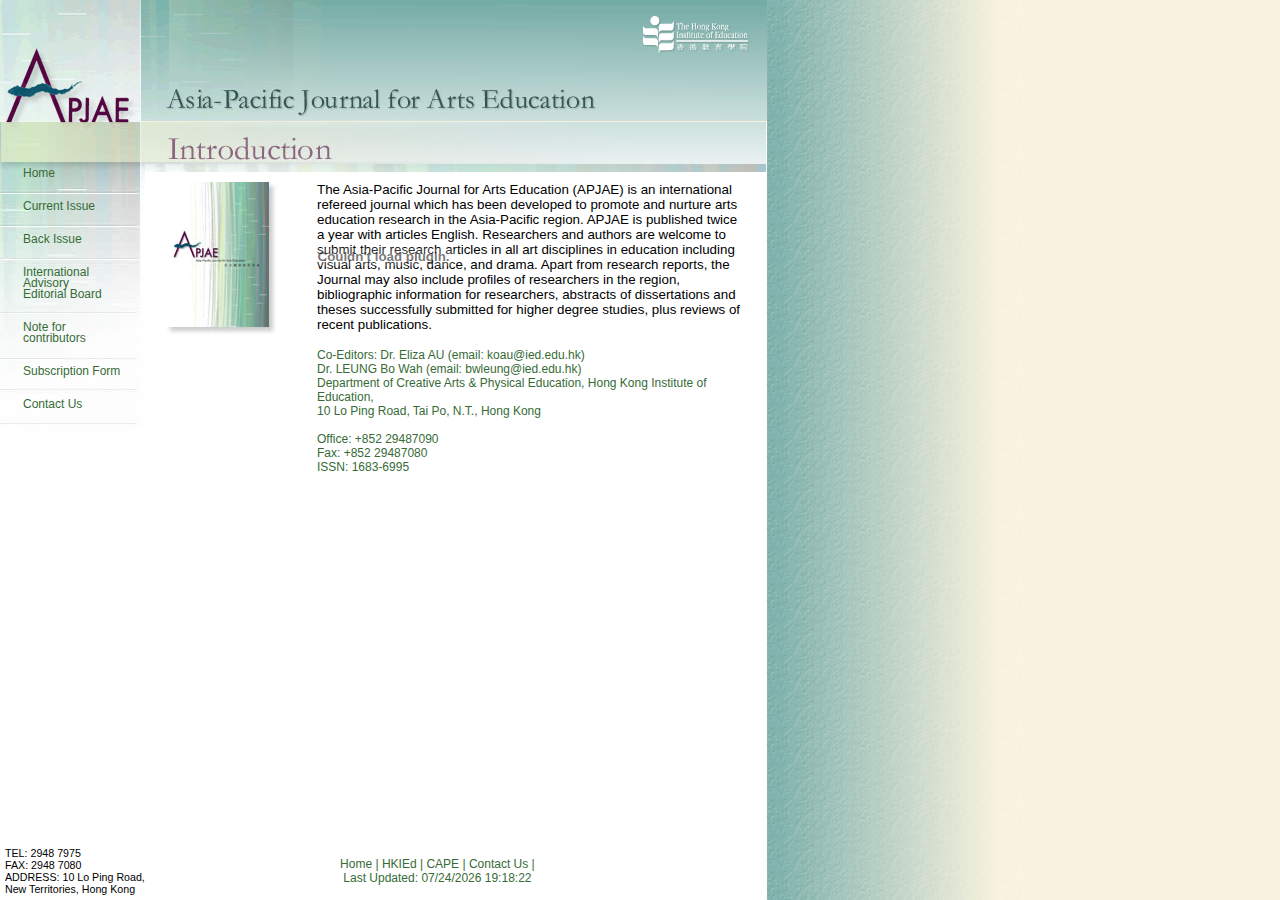
<file: index 2.htm>
<!DOCTYPE HTML PUBLIC "-//W3C//DTD HTML 4.01 Transitional//EN">
<html>
<head>
<title>Asia-Pacific Journal for Arts Education �Ȥ����N�Ш|�ǳ�</title>
<meta http-equiv="Content-Type" content="text/html; charset=big5">
<script language="Javascript" type="text/javascript" src="ecms_system.js"></script>
<script language="JavaScript">
     function LastUpdated(){
       document.writeln("Last Updated: "+document.lastModified);   
     }
   </script>
<script language="JavaScript" type="text/JavaScript">
<!--
function MM_preloadImages() { //v3.0
  var d=document; if(d.images){ if(!d.MM_p) d.MM_p=new Array();
    var i,j=d.MM_p.length,a=MM_preloadImages.arguments; for(i=0; i<a.length; i++)
    if (a[i].indexOf("#")!=0){ d.MM_p[j]=new Image; d.MM_p[j++].src=a[i];}}
}

function MM_swapImgRestore() { //v3.0
  var i,x,a=document.MM_sr; for(i=0;a&&i<a.length&&(x=a[i])&&x.oSrc;i++) x.src=x.oSrc;
}

function MM_findObj(n, d) { //v4.01
  var p,i,x;  if(!d) d=document; if((p=n.indexOf("?"))>0&&parent.frames.length) {
    d=parent.frames[n.substring(p+1)].document; n=n.substring(0,p);}
  if(!(x=d[n])&&d.all) x=d.all[n]; for (i=0;!x&&i<d.forms.length;i++) x=d.forms[i][n];
  for(i=0;!x&&d.layers&&i<d.layers.length;i++) x=MM_findObj(n,d.layers[i].document);
  if(!x && d.getElementById) x=d.getElementById(n); return x;
}

function MM_swapImage() { //v3.0
  var i,j=0,x,a=MM_swapImage.arguments; document.MM_sr=new Array; for(i=0;i<(a.length-2);i+=3)
   if ((x=MM_findObj(a[i]))!=null){document.MM_sr[j++]=x; if(!x.oSrc) x.oSrc=x.src; x.src=a[i+2];}
}
//-->
</script>
<link href="css.css" rel="stylesheet" type="text/css">
<script language="JavaScript" type="text/JavaScript">
<!--
function MM_reloadPage(init) {  //reloads the window if Nav4 resized
  if (init==true) with (navigator) {if ((appName=="Netscape")&&(parseInt(appVersion)==4)) {
    document.MM_pgW=innerWidth; document.MM_pgH=innerHeight; onresize=MM_reloadPage; }}
  else if (innerWidth!=document.MM_pgW || innerHeight!=document.MM_pgH) location.reload();
}
MM_reloadPage(true);
//-->
</script>
</head>
<body bgcolor="F9F2DE" leftmargin="0" topmargin="0" marginwidth="0" marginheight="0" onLoad="MM_preloadImages('images/va_flas_f2.gif')">
<div id="Layer1" style="position:absolute; width:767; height:513; z-index:1; left: 0;">
  <object classid="clsid:D27CDB6E-AE6D-11cf-96B8-444553540000" codebase="http://download.macromedia.com/pub/shockwave/cabs/flash/swflash.cab#version=6,0,29,0" width="767" height="513">
    <param name="movie" value="open.swf">
    <param name="quality" value="high">
    <param name=wmode value=transparent>
    <param name=bgcolor value=#FFFFFF>
    <embed src="open.swf" quality=high wmode=transparent bgcolor=#FFFFFF WIDTH=767 HEIGHT=513 pluginspage="http://www.macromedia.com/go/getflashplayer" type="application/x-shockwave-flash"></embed>
  </object>
</div>
<table width="767" height="100%" border="0" cellpadding="0" cellspacing="0">
  <tr>
    <td align="left" valign="top"><table width="100%" height="100%" border="0" cellpadding="0" cellspacing="0" background="images/va_bk02.jpg">
        <tr> 
          <td rowspan="2"><a href="front.htm" target="m"><img src="images/va_log.gif" alt="" name="va_log" width="245" height="122" border="0" usemap="#va_logMap" href="http://www.ied.edu.hk/cape"></a></td>
          <td><img name="va_log1" src="images/va_log1.gif" width="255" height="29" border="0" alt=""></td>
          <td><a href="http://www.ied.edu.hk/flas" target="_blank" onMouseOver="MM_swapImage('va_flas','','images/va_flas_f2.gif',1);" onMouseOut="MM_swapImgRestore()"><img name="va_flas" src="images/va_flas.gif" width="267" height="29" border="0" alt=""></a></td>
        </tr>
        <tr> 
          <td colspan="2"><img src="images/va_log2.jpg" alt="" name="va_log2" width="522" height="93" border="0" usemap="#va_log2Map" href="http://www.ied.edu.hk/flas"></td>
        </tr>
        <tr> 
          <td height="100%" colspan="3"><table width="100%" height="100%" border="0" cellpadding="0" cellspacing="0">
              <tr> 
                <td width="146" align="left" valign="top" background="images/va_menu1.jpg" bgcolor="#FFFFFF">
<table width="97%" border="0" cellpadding="5" cellspacing="5">
              <tr> 
                      <td height="28"><br>
                        <br>
                        <script language="Javascript" type="text/javascript" src="ecms_config.js"></script> 
                </td>
              </tr>
            </table>
                  </td>
                <td width="622"><iframe src="front.htm" name="m" width="621" height="100%" align="left" scrolling="no" frameborder="0" class="greyhead" ></iframe></td>
              </tr>
            </table></td>
        </tr>
        <tr align="left" valign="bottom"> 
          <td colspan="3"><table width="700" border="0" cellspacing="0" cellpadding="5">
              <tr> 
                <td width="182" height="*" class="txt4">TEL: 2948 7975<br>
                  FAX: 2948 7080<br>
                  ADDRE<span class="txt4">SS: 10 L</span>o Ping Road, <br>
                  New Territories, Hong Kong</td>
                <td width="586"><div align="center"> 
                    <p><span class="url2"><a href="index.htm" target="_self" class="url2"> 
                      <map name="va_logMap">
                        <area shape="rect" coords="10,43,130,119" href="index.htm">
                      </map>
                      Home</a> | <a href="http://www.ied.edu.hk" target="_blank" class="url2">HKIEd</a> 
                      | <a href="http://www.ied.edu.hk/cape" target="_blank" class="url2">CAPE</a> 
                      | <a href="contact.htm" target="m" class="url2">Contact 
                      Us </a> | </span><span class="url2"> <br>
                      <script language="JavaScript">{LastUpdated();} </script>
                      </span></div></td>
              </tr>
            </table></tr>
      </table>
    </td>
  </tr>
</table>
<map name="va_log2Map">
  <area shape="rect" coords="396,1,507,32" href="http://www.ied.edu.hk" target="_blank">
</map>
</body>
</html>
</file>
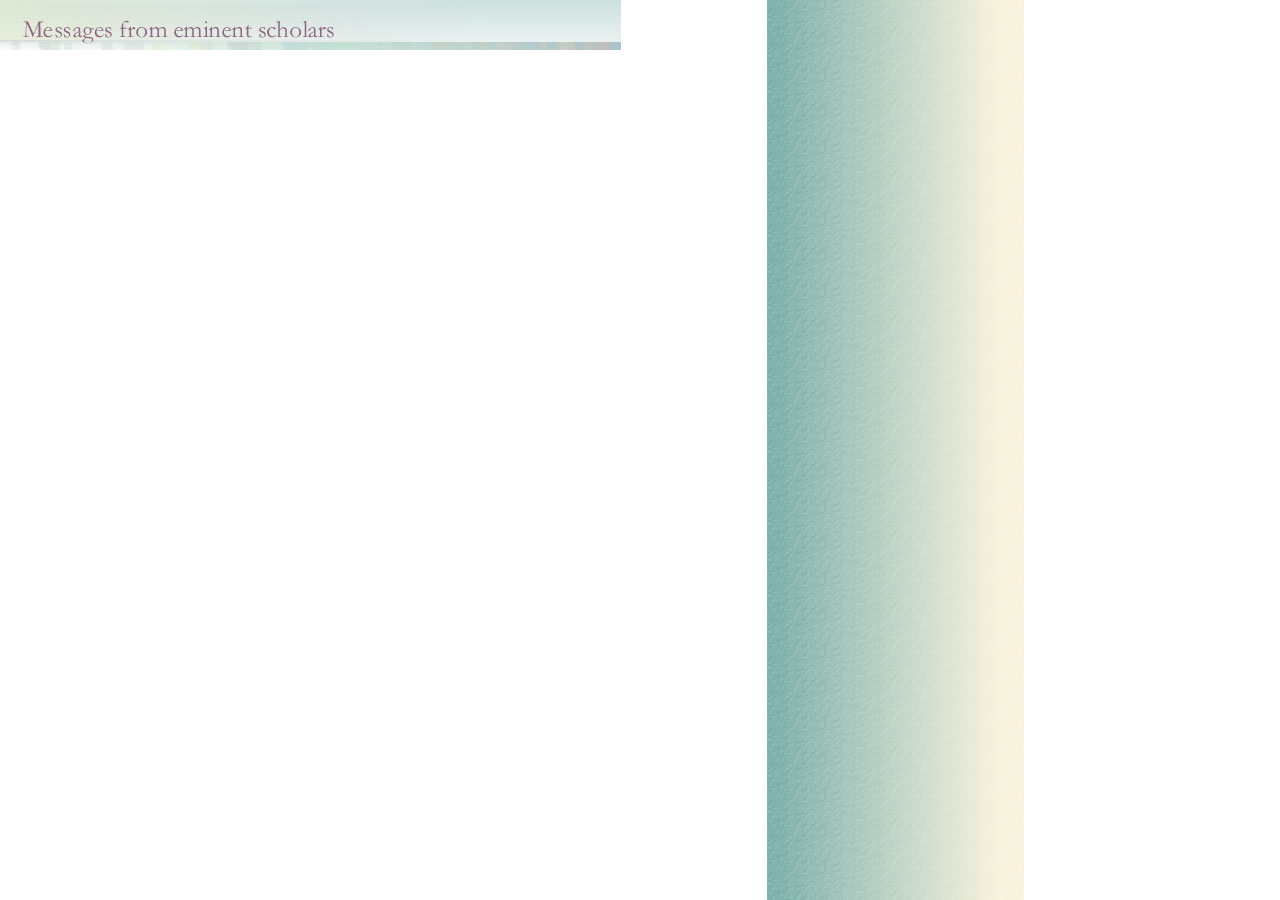
<file: messages.htm>
<!DOCTYPE HTML PUBLIC "-//W3C//DTD HTML 4.01 Transitional//EN">
<html>
<head>
<title>Untitled Document</title>
<meta http-equiv="Content-Type" content="text/html; charset=big5">
<style type="text/css">
<!--
.bk04 {
	background-image: url(images/va_bk03.jpg);
	background-repeat: no-repeat;
}
-->
</style>
<script language="JavaScript" type="text/JavaScript">
<!--
function MM_reloadPage(init) {  //reloads the window if Nav4 resized
  if (init==true) with (navigator) {if ((appName=="Netscape")&&(parseInt(appVersion)==4)) {
    document.MM_pgW=innerWidth; document.MM_pgH=innerHeight; onresize=MM_reloadPage; }}
  else if (innerWidth!=document.MM_pgW || innerHeight!=document.MM_pgH) location.reload();
}
MM_reloadPage(true);
//-->
</script>
<link href="css.css" rel="stylesheet" type="text/css">
<link href="css.css" rel="stylesheet" type="text/css">
</head>

<body background="images/va_bk04.jpg" leftmargin="0" topmargin="0" marginwidth="0" marginheight="0">
<div id="Layer1" style="position:absolute; left:1px; top:40; width:621; height:90%; z-index:1; overflow: auto;" class="txt"> 
</div>
<table width="621" height="100%" border="0" cellpadding="0" cellspacing="0">
  <tr> 
    <td height="49"><img src="images/messages.jpg" width="621" height="50"></td>
  </tr>
  <tr>
    <td align="left" valign="top" bgcolor="#FFFFFF">&nbsp;</td>
  </tr>
</table>
</body>
</html>
</file>
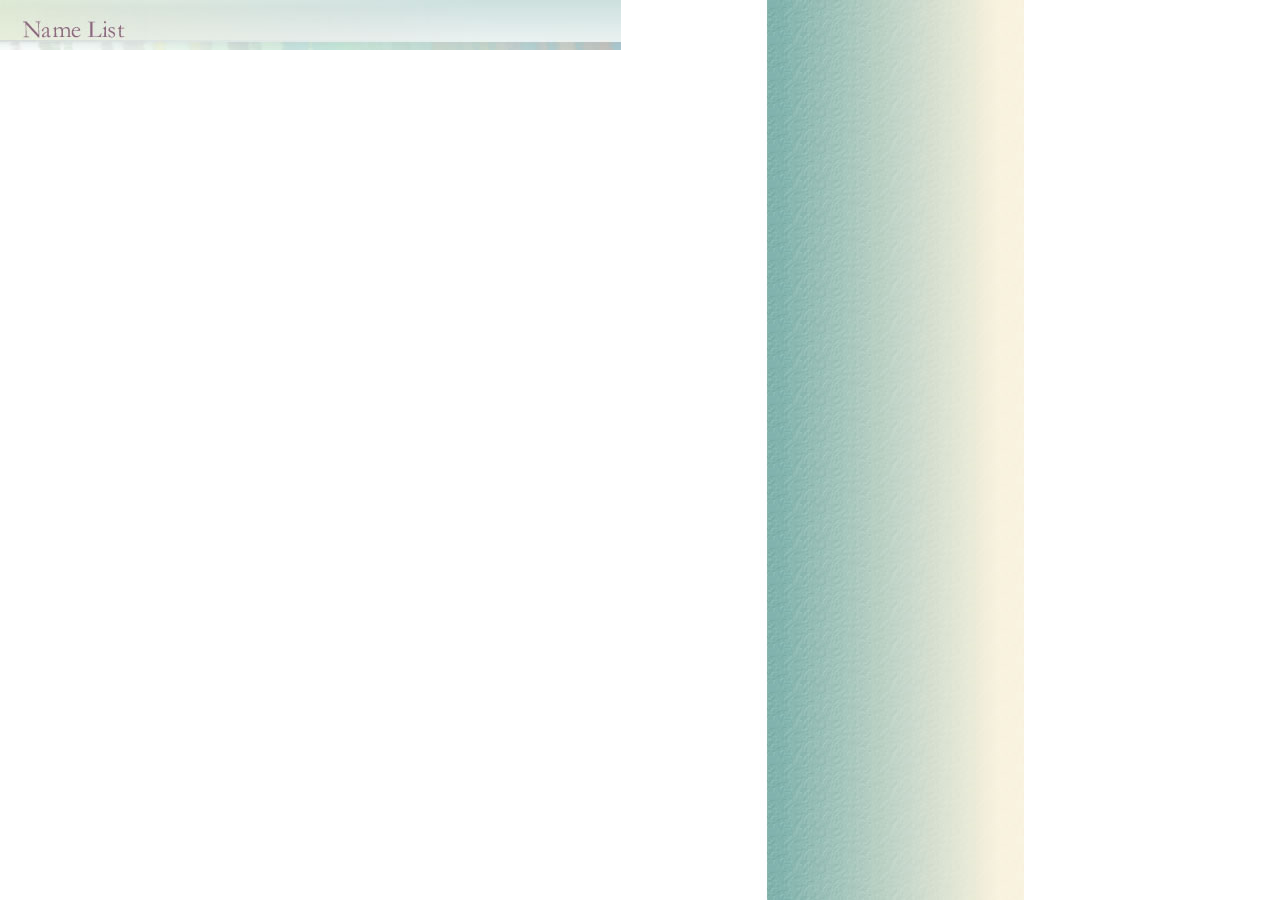
<file: name.htm>
<!DOCTYPE HTML PUBLIC "-//W3C//DTD HTML 4.01 Transitional//EN">
<html>
<head>
<title>Untitled Document</title>
<meta http-equiv="Content-Type" content="text/html; charset=big5">
<style type="text/css">
<!--
.bk04 {
	background-image: url(images/va_bk03.jpg);
	background-repeat: no-repeat;
}
-->
</style>
<script language="JavaScript" type="text/JavaScript">
<!--
function MM_reloadPage(init) {  //reloads the window if Nav4 resized
  if (init==true) with (navigator) {if ((appName=="Netscape")&&(parseInt(appVersion)==4)) {
    document.MM_pgW=innerWidth; document.MM_pgH=innerHeight; onresize=MM_reloadPage; }}
  else if (innerWidth!=document.MM_pgW || innerHeight!=document.MM_pgH) location.reload();
}
MM_reloadPage(true);
//-->
</script>
<link href="css.css" rel="stylesheet" type="text/css">
<link href="css.css" rel="stylesheet" type="text/css">
</head>

<body background="images/va_bk04.jpg" leftmargin="0" topmargin="0" marginwidth="0" marginheight="0">
<div id="Layer1" style="position:absolute; left:1px; top:40; width:621; height:90%; z-index:1; overflow: auto;" class="txt"> 
</div>
<table width="621" height="100%" border="0" cellpadding="0" cellspacing="0">
  <tr> 
    <td height="49"><img src="images/namelist.jpg" width="621" height="50"></td>
  </tr>
  <tr>
    <td align="left" valign="top" bgcolor="#FFFFFF">&nbsp;</td>
  </tr>
</table>
</body>
</html>
</file>
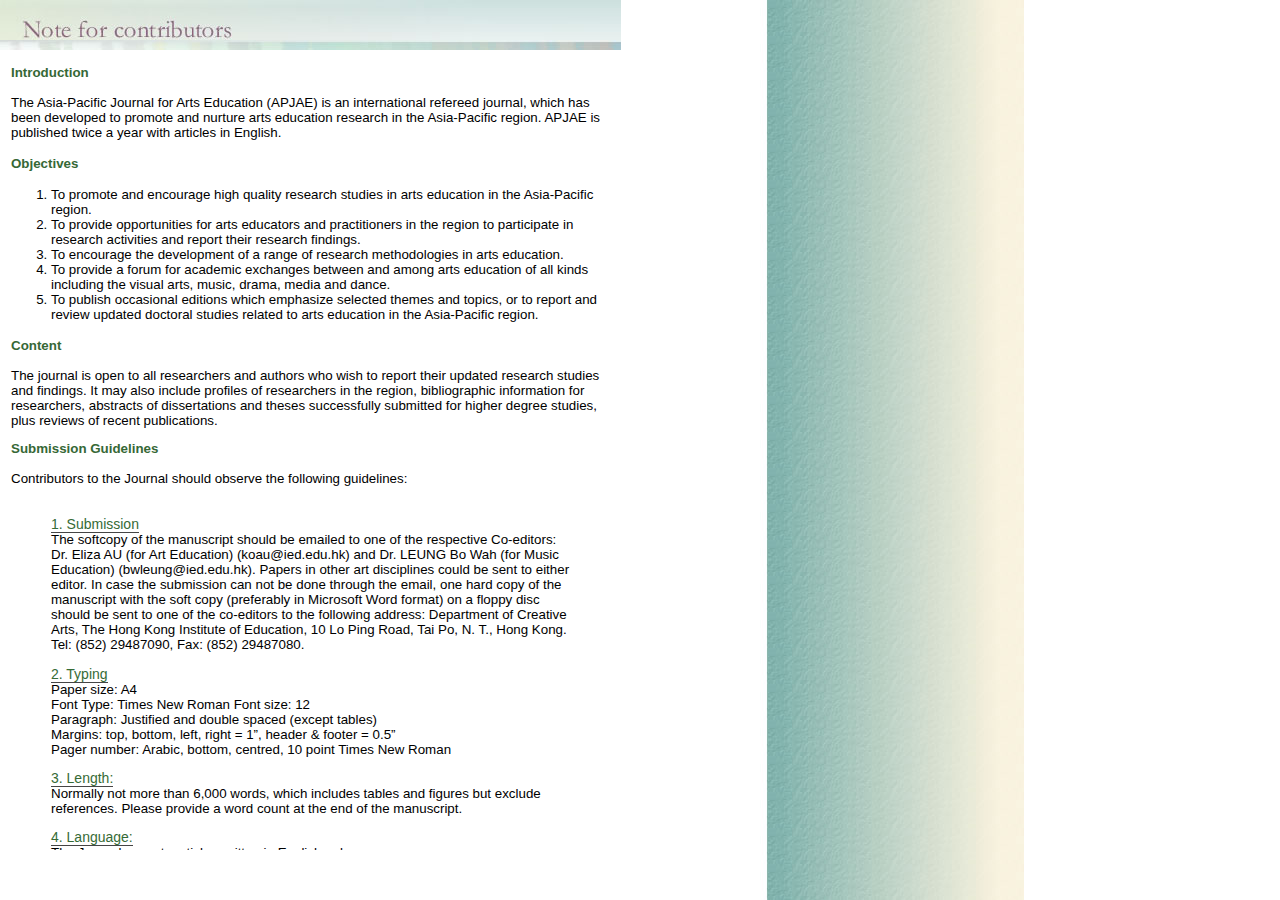
<file: note.htm>
<!DOCTYPE HTML PUBLIC "-//W3C//DTD HTML 4.01 Transitional//EN">
<html>
<head>
<title>Untitled Document</title>
<meta http-equiv="Content-Type" content="text/html; charset=big5">
<style type="text/css">
<!--
.bk04 {
	background-image: url(images/va_bk03.jpg);
	background-repeat: no-repeat;
}
-->
</style>
<script language="JavaScript" type="text/JavaScript">
<!--
function MM_reloadPage(init) {  //reloads the window if Nav4 resized
  if (init==true) with (navigator) {if ((appName=="Netscape")&&(parseInt(appVersion)==4)) {
    document.MM_pgW=innerWidth; document.MM_pgH=innerHeight; onresize=MM_reloadPage; }}
  else if (innerWidth!=document.MM_pgW || innerHeight!=document.MM_pgH) location.reload();
}
MM_reloadPage(true);
//-->
</script>
<link href="css.css" rel="stylesheet" type="text/css">
<link href="css.css" rel="stylesheet" type="text/css">
</head>

<body background="images/va_bk04.jpg" leftmargin="0" topmargin="0" marginwidth="0" marginheight="0">
<div id="Layer1" style="position:absolute; left:1px; top:40; width:621; height:90%; z-index:1; overflow: auto;" class="txt">
  <table width="100%" border="0" cellspacing="0" cellpadding="10">
    <tr> 
      <td><p><span class="txt2"><br>
          </span><span class="head">Introduction<br>
          </span><span class="txt2"><br>
          The Asia-Pacific Journal for Arts Education (APJAE) is an international 
          refereed journal, which has been developed to promote and nurture arts 
          education research in the Asia-Pacific region. APJAE is published twice 
          a year with articles in English. </span> </p>
        <p class="head">Objectives</p>
        <ol>
          <li class="txt2"><font color="#000000"> To promote and encourage high 
            quality research studies in arts education in the Asia-Pacific region.</font></li>
          <li class="txt2"><font color="#000000"> To provide opportunities for 
            arts educators and practitioners in the region to participate in research 
            activities and report their research findings.</font></li>
          <li class="txt2"><font color="#000000"> To encourage the development 
            of a range of research methodologies in arts education.</font></li>
          <li class="txt2"><font color="#000000"> To provide a forum for academic 
            exchanges between and among arts education of all kinds including 
            the visual arts, music, drama, media and dance.</font></li>
          <li class="txt2"><font color="#000000">To publish occasional editions 
            which emphasize selected themes and topics, or to report and review 
            updated doctoral studies related to arts education in the Asia-Pacific 
            region.</font></li>
        </ol>
        <p class="txt2"><span class="head">Content</span><br>
          <br>
          The journal is open to all researchers and authors who wish to report 
          their updated research studies and findings. It may also include profiles 
          of researchers in the region, bibliographic information for researchers, 
          abstracts of dissertations and theses successfully submitted for higher 
          degree studies, plus reviews of recent publications.</p>
        <p class="txt2"><span class="head">Submission Guidelines</span><br>
          <br>
          Contributors to the Journal should observe the following guidelines:</p>
        <blockquote>
          <p class="txt2"><span class="tablegrey"><br>
            </span><span class="tablewhite">1. Submission</span><br>
            The softcopy of the manuscript should be emailed to one of the respective 
            Co-editors: Dr. Eliza AU (for Art Education) (koau@ied.edu.hk) and 
            Dr. LEUNG Bo Wah (for Music Education) (bwleung@ied.edu.hk). Papers 
            in other art disciplines could be sent to either editor. In case the 
            submission can not be done through the email, one hard copy of the 
            manuscript with the soft copy (preferably in Microsoft Word format) 
            on a floppy disc should be sent to one of the co-editors to the following 
            address: Department of Creative Arts, The Hong Kong Institute of Education, 
            10 Lo Ping Road, Tai Po, N. T., Hong Kong. Tel: (852) 29487090, Fax: 
            (852) 29487080. </p>
          <p class="txt2"><span class="tablewhite">2. Typing</span><br>
            Paper size: A4<br>
            Font Type: Times New Roman Font size: 12<br>
            Paragraph: Justified and double spaced (except tables)<br>
            Margins: top, bottom, left, right = 1��, header &amp; footer = 0.5��<br>
            Pager number: Arabic, bottom, centred, 10 point Times New Roman</p>
          <p class="txt2"><span class="tablewhite">3. Length: </span><br>
            Normally not more than 6,000 words, which includes tables and figures 
            but exclude references. Please provide a word count at the end of 
            the manuscript.</p>
          <p class="txt2"><span class="tablewhite">4. Language:</span><br>
            The Journal accepts articles written in English only.</p>
          <p class="txt2"><span class="tablewhite">5. Abstract: </span><br>
            An abstract of about 200 words should be provided on separate paper 
            with the manuscript. </p>
          <p class="txt2"><span class="tablewhite">6. About the Author(s):</span><br>
            The author(s) should submit a short of biography of about 200 words 
            for each author in separated paper(s) / file(s).</p>
          <p class="txt2"><span class="tablewhite">7. Quotation and Reference</span><br>
            Authors are asked to use APA (Author/date) style for quotations and 
            references. APA refers to the 5th edition of the Publications Manual 
            of the American Psychological Association, 2001.</p>
          <p class="txt2"><span class="tablewhite">8. Copyright</span><br>
            All published articles in this journal will be copyrighted in the 
            name of the publisher. Authors are responsible for compiling and ensuring 
            that any material that has influenced the research or writing has 
            been properly cited and credited both in the text and in the list 
            of references.</p>
          <p class="txt2"><span class="tablewhite">9. Review Process</span><br>
            After one of the co-editors has received a manuscript; the author 
            will be sent an acknowledgement of receipt of the article. The article 
            then will be sent to at least two international referees with related 
            expertise. As with many refereed journals, authors may be required 
            to revise their manuscript in order to achieve an acceptable standard 
            and quality. After accepting the manuscript, the co-editors will send 
            the author the article for final proofreading. </p>
        </blockquote>
        <p><span class="head">Advertising, Editorial and Publication Office</span><span class="txt2"><br>
          <br>
          Department of Creative Arts, The Hong Kong Institute of Education, <br>
          10 Lo Ping Road, Tai Po, N.T., Hong Kong. <br>
          Tel: (852) 2948 7090, Fax: (852) 2948 7080.</span><br>
        </p></td>
    </tr>
  </table>
</div>
<table width="621" height="100%" border="0" cellpadding="0" cellspacing="0">
  <tr> 
    <td height="49"><img src="images/Noteforcontributors.jpg" width="621" height="50"></td>
  </tr>
  <tr>
    <td align="left" valign="top" bgcolor="#FFFFFF">&nbsp;</td>
  </tr>
</table>
</body>
</html>
</file>
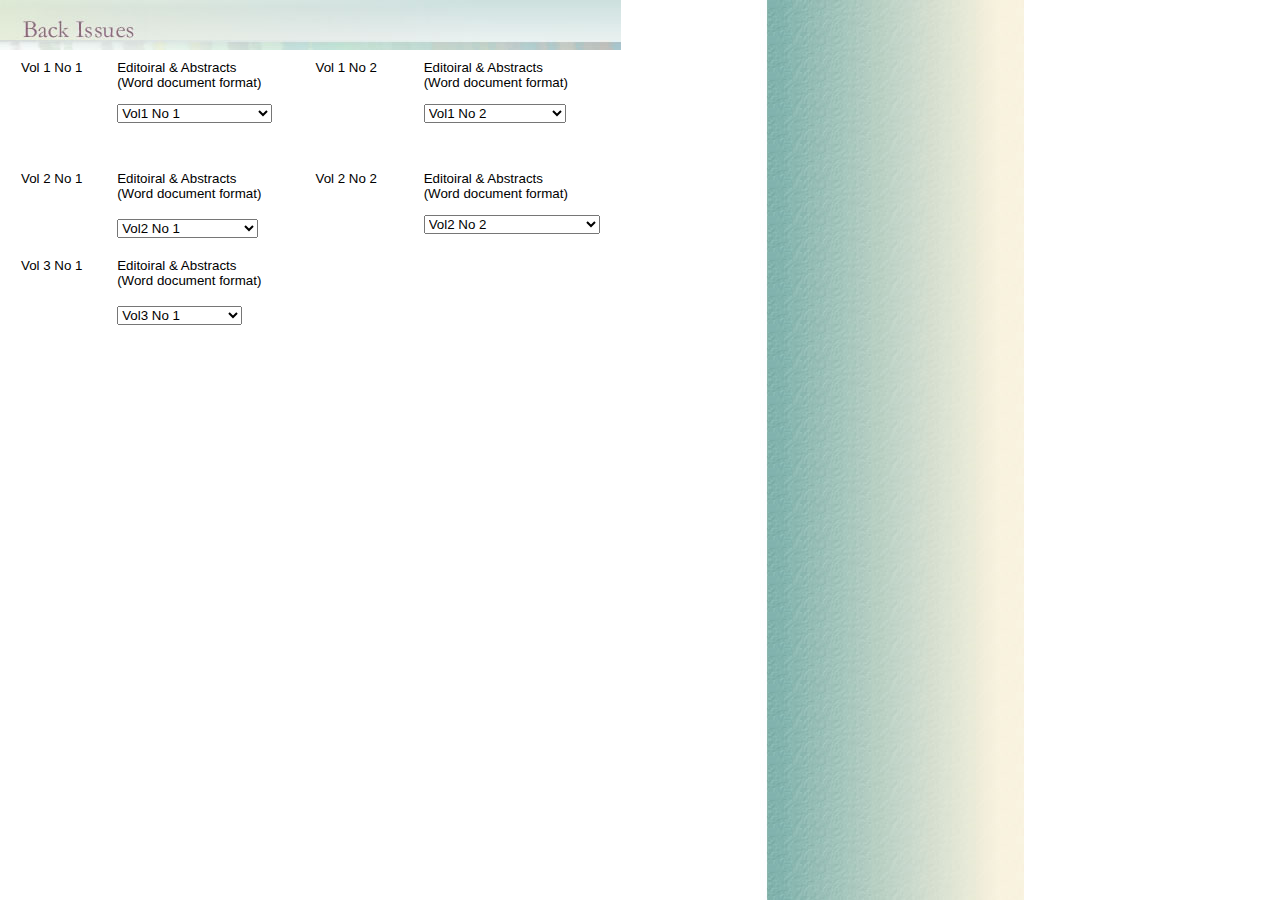
<file: pabstracts.htm>
<!DOCTYPE HTML PUBLIC "-//W3C//DTD HTML 4.01 Transitional//EN">
<html>
<head>
<title>Untitled Document</title>
<meta http-equiv="Content-Type" content="text/html; charset=big5">
<style type="text/css">
<!--
.bk04 {
	background-image: url(images/va_bk03.jpg);
	background-repeat: no-repeat;
}
-->
</style>
<script language="JavaScript" type="text/JavaScript">
<!--
function MM_reloadPage(init) {  //reloads the window if Nav4 resized
  if (init==true) with (navigator) {if ((appName=="Netscape")&&(parseInt(appVersion)==4)) {
    document.MM_pgW=innerWidth; document.MM_pgH=innerHeight; onresize=MM_reloadPage; }}
  else if (innerWidth!=document.MM_pgW || innerHeight!=document.MM_pgH) location.reload();
}
MM_reloadPage(true);

function MM_jumpMenu(targ,selObj,restore){ //v3.0
  eval(targ+".location='"+selObj.options[selObj.selectedIndex].value+"'");
  if (restore) selObj.selectedIndex=0;
}
//-->
</script>
<link href="css.css" rel="stylesheet" type="text/css">
<link href="css.css" rel="stylesheet" type="text/css">
</head>

<body background="images/va_bk04.jpg" leftmargin="0" topmargin="0" marginwidth="0" marginheight="0">
<div id="Layer1" style="position:absolute; left:1px; top:40; width:621; height:90%; z-index:1; overflow: auto;" class="txt">
  <table width="100%" height="100%" border="0" cellpadding="10" cellspacing="0">
    <tr>
      <td align="left" valign="top"> 
        <table width="100%" border="0" cellspacing="0" cellpadding="10">
          <tr> 
            <td width="16%" align="left" valign="top"><span class="txt2">Vol 1 No 1 </span></td>
            <td width="33%" align="left" valign="top" class="tablegrey"> <form name="form1">
                <span class="txt2">Editoiral &amp; Abstracts <br>
                (Word document format) </span><br>
                <br>
                <select name="menu1" onChange="MM_jumpMenu('parent',this,0)">
                  <option selected>Vol1 No 1</option>
                  <option value="Editorial vol 1 no1.doc"target="_blank">Editorial vol 1 no1</option>
                  <option value="Anita Ng Abstract.doc"target="_blank">Anita Ng</option>
                  <option value="Bougton Abstract.doc"target="_blank">Bougton</option>
                  <option value="Jane Cheung Abstract.doc"target="_blank">Jane Cheung</option>
                  <option value="Maria Wong Abstract.doc"target="_blank">Maria Wong</option>
                  <option value="Thomas Tam Abstract.doc"target="_blank">Thomas Tam</option>
                  <option value="Watson & Dunbar-Hall Abstract.doc"target="_blank">Watson &amp; Dunbar-Hall</option>
                  <option value="Watson Abstract.doc"target="_blank">Watson</option>
                </select>
              </form>
              <p class="txt2"><br>
              </p></td>
            <td width="18%" align="left" valign="top"><span class="txt2">Vol 1 No 2</span></td>
            <td width="33%" align="left" valign="top" class="tablegrey"> <p align="left"> 
                <span class="txt2">Editoiral &amp; Abstracts<br>
                (Word document format) <br>
                </span><br>
                <select name="select" onChange="MM_jumpMenu('parent',this,0)">
                  <option selected>Vol1 No 2</option>
                  <option value="Editorial vol 1 no2.doc"target="_blank">Editorial vol 1 no2</option>
                  <option value="Anne Lam Abstract.doc"target="_blank">Anne Lam</option>
                  <option value="Brand & Beebe Abstract.doc"target="_blank">Brand &amp; Beebe</option>
                  <option value="Leung & Yu Abstract.doc"target="_blank">Leung &amp; Yu</option>
                  <option value="Ma Kwai Shun Abstract.doc"target="_blank">Ma Kwai Shun</option>
                  <option value="MacMahon & Leong Abstract.doc"target="_blank">MacMahon &amp; Leong</option>
                </select>
              </p></td>
          </tr>
          <tr> 
            <td align="left" valign="top"><span class="txt2">Vol 
            2 No 1 </span></td>
            <td align="left" valign="top"><span class="txt2">Editoiral &amp; Abstracts<br>
              (Word document format) <br>
              </span><br>
              <select name="select2" onChange="MM_jumpMenu('parent',this,0)">
                <option selected>Vol2 No 1</option>
                <option value="Editorial vol 1 no1.doc"target="_blank">Editorial vol 2 no1</option>
                <option value="Bedford Abstract.doc"target="_blank">Bedford</option>
                <option value="Brand Abstract.doc"target="_blank">Brand</option>
                <option value="Brown Abstract.doc"target="_blank">Brown</option>
<option value="Ebbeck & McDowall Abstract.doc"target="_blank">Ebbeck & McDowall</option>
<option value="Temmerman Abstract.doc"target="_blank">Temmerman</option>
                

              </select> </td>
            <td align="left" valign="top"><span class="txt2">Vol 2 No 2</span></td>
            <td align="left" valign="top" class="tablegrey"> <p align="left"> 
                <span class="txt2">Editoiral &amp; Abstracts<br>
                (Word document format) <br>
                </span><br>
                <select name="select" onChange="MM_jumpMenu('parent',this,0)">
                  <option selected>Vol2 No 2</option>
                  <option value="Editorial vol 2 no2.doc"target="_blank">Editorial vol 2 no2</option>
                  <option value="Ebbeck Abstract.doc"target="_blank">Ebbeck</option>
                  <option value="Watson Forrect Jeanneret Abstract.doc"target="_blank">Watson Forrect Jeanneret</option>
                  <option value="Wiggins Abstract.doc"target="_blank">Wiggins </option>
                  <option value="Xie Abstract.doc"target="_blank">Xie</option>
                  <option value="Abstract.doc"target="_blank">������</option>
                </select>
              </p></td>
          </tr>
          <tr> 
            <td align="left" valign="top"><span class="txt2">Vol 3 No 1 </span></td>
            <td align="left" valign="top"><span class="txt2">Editoiral &amp; Abstracts<br>
              (Word document format) <br>
              </span><br> <select name="select3" onChange="MM_jumpMenu('parent',this,0)">
                <option selected>Vol3 No 1</option>
<option value="Editorial Vol 3 No1.doc"target="_blank">Editorial vol3 no1</option>
                <option value="Davidson Abstract.doc"target="_blank">Davidson</option>
                <option value="Fiske Abstract.doc"target="_blank">Fiske</option>
                <option value="Leong Abstract.doc"target="_blank">Leong</option>
                <option value="Walker Abstract.doc"target="_blank">Walker</option>
              
              </select>
            </td>
            <td colspan="2">&nbsp;</td>
          </tr>
        </table>
      </td>
    </tr>
  </table>
</div>
<table width="621" height="100%" border="0" cellpadding="0" cellspacing="0">
  <tr> 
    <td height="49"><img src="images/back.jpg" width="621" height="50"></td>
  </tr>
  <tr>
    <td align="left" valign="top" bgcolor="#FFFFFF">&nbsp;</td>
  </tr>
</table>
</body>
</html>
</file>
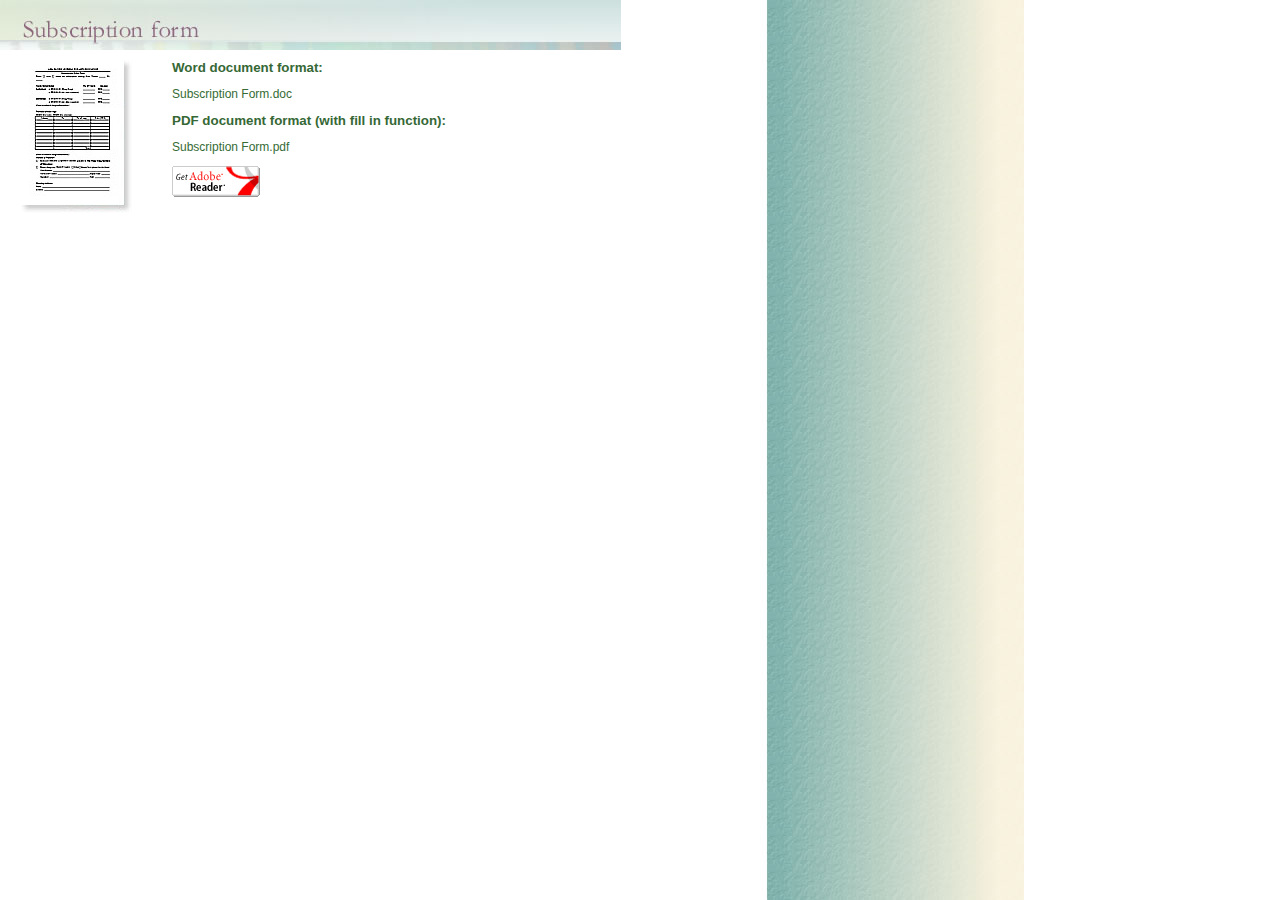
<file: subscription.htm>
<!DOCTYPE HTML PUBLIC "-//W3C//DTD HTML 4.01 Transitional//EN">
<html>
<head>
<title>Untitled Document</title>
<meta http-equiv="Content-Type" content="text/html; charset=big5">
<style type="text/css">
<!--
.bk04 {
	background-image: url(images/va_bk03.jpg);
	background-repeat: no-repeat;
}
-->
</style>
<script language="JavaScript" type="text/JavaScript">
<!--
function MM_reloadPage(init) {  //reloads the window if Nav4 resized
  if (init==true) with (navigator) {if ((appName=="Netscape")&&(parseInt(appVersion)==4)) {
    document.MM_pgW=innerWidth; document.MM_pgH=innerHeight; onresize=MM_reloadPage; }}
  else if (innerWidth!=document.MM_pgW || innerHeight!=document.MM_pgH) location.reload();
}
MM_reloadPage(true);
//-->
</script>
<link href="css.css" rel="stylesheet" type="text/css">
<link href="css.css" rel="stylesheet" type="text/css">
</head>

<body background="images/va_bk04.jpg" leftmargin="0" topmargin="0" marginwidth="0" marginheight="0">
<div id="Layer1" style="position:absolute; left:1px; top:40; width:621; height:90%; z-index:1; overflow: auto;" class="txt">
  <table width="100%" height="100%" border="0" cellpadding="20" cellspacing="0">
    <tr> 
      <td width="23%" align="left" valign="top"><img src="images/form.jpg" width="111" height="153"></td>
      <td width="77%" align="left" valign="top" class="url2"> <p><span class="head">Word 
          document format:</span></p>
        <p><a href="Subscription%20Form.doc" target="_blank">Subscription Form.doc</a></p>
        <p><span class="head">PDF document format (with fill in function):</span></p>
        <p><a href="Subscription%20Form.pdf" target="_blank">Subscription Form.pdf</a></p>
        <p><a href="http://www.adobe.com/products/acrobat/readstep2.html" target="_blank"><img src="images/reader.gif" width="88" height="31" border="0"></a></p></td>
    </tr>
  </table>
</div>
<table width="621" height="100%" border="0" cellpadding="0" cellspacing="0">
  <tr> 
    <td height="49"><img src="images/Subscriptionform.jpg" width="621" height="50"></td>
  </tr>
  <tr>
    <td align="left" valign="top" bgcolor="#FFFFFF">&nbsp;</td>
  </tr>
</table>
</body>
</html>
</file>
<file: css.css>
body
{	margin:0px;
	background-image:  url(images/va_bk02.jpg);
	background-repeat: repeat-y;
	color: #366B36;text-decoration:none;
}

a {	color: #366B36;text-decoration:none;
}
a:hover   {
	color:#366B36;background-color:transparent;
	text-decoration: underline;
	font-weight: normal;
}

.bullet {text-decoration:none;font-size:9pt;font-family: Arial; line-height: 11px;font-weight: lighter;color: #366B36;}
}
.bullet:link    {
	background-color:transparent;
	color: #366B36;

}
.bullet:visited {color:#366B36;background-color:transparent; font-size:9pt}
.bullet:active  {color:#366B36;background-color:transparent; font-size:9pt}
.bullet:hover   {
	color:#366B36;background-color:transparent;
	text-decoration: underline;
	color:#366B36;font-size: 9pt;
	font-weight: normal;
}

.collapsed { text-decoration:none; font-weight: bold; font-family: Arial; color: #366B36;font-size:9pt}
.expanded {  text-decoration:none;font-weight: normal; font-family: Arial; font-size: 9pt; color: #366B36;}
	LI.bullet, LI.expanded { font-weight: bold; list-style-type: circle; margin-left: -20px; font-family: Arial; font-size: 9pt}
	LI.expanded { list-style-image: url(expanded.gif);; font-size: 9pt}
	LI.item { list-style-image: url(bullet.gif);; font-size: 9pt}ottom: 0px; margin-left: 15px; margin-top: 0px; }


.winet {
	font-size: 10px;
    color: #66FFCC;
	text-decoration: none;
	font-family: "Verdana", "Arial";
}
.winet:link { text-decoration: none; color: #66FFCC; font-size: 10px;}
.winet:visited { text-decoration: none; color: #66FFCC; font-size: 10px;}
.winet:active {	text-decoration: none; color: #66FFCC; font-size: 10px;}
.winet:hover {	text-decoration: none; color: #FFFF99;font-size: 10px;}

.url {
	font-size: 8pt;
	color: #000099;
	text-decoration: none;
	font-weight: bold;
	font-family: "Verdana", "Arial", "Helvetica", "sans-serif";
}
.url:link { font-size: 8pt; text-decoration: none; color: #000099;}
.url:visited { font-size: 8pt; text-decoration: none; color: #000099;}
.url:active { font-size: 8pt; text-decoration: none; color: #000099;}
.url:hover {
	font-size: 8pt;
	text-decoration: underline;
	color: #000000;
	font-weight: bold;
}

.url2 {
	text-decoration: none;
	font-weight: normal;
	color: #366B36;
	font-family: "Verdana", "Arial", "Helvetica", "sans-serif";
	font-size: 9pt;

}
.url2:link {
	font-size: 9pt;
	text-decoration: none;
	color: #366B36;
	font-weight: normal;

}
.url2:visited {
	font-size: 9pt;
	text-decoration: none;
	color: #366B36;
	font-weight: normal;

}
.url2:active {
	font-size: 9pt;
	text-decoration: none;
	color: #366B36;
}
.url2:hover { font-size: 9pt; text-decoration: underline; color: #000000;}

.head {
	font-size: 10pt;
	font-weight: bold;
	color: #366836;
	font-family: "Verdana", "Arial", "Helvetica", "sans-serif";
}
.txt:link { text-decoration: none; color: #996600;}
.txt:visited { text-decoration: none; color: #996600;}
.txt:active { text-decoration: none; color: #996600;}
.txt:hover { text-decoration: underline; color: #996600;}

.txt {
	font-size: 11px;
	font-family: "Verdana", "Arial", "Helvetica", "sans-serif";

}
.txt:link { font-size: 9pt;text-decoration: none;}
.txt:visited { font-size: 9pt;text-decoration: none;}
.txt:active { font-size: 9pt;text-decoration: none;}
.txt:hover { font-size: 9pt;text-decoration: underline;}

.txt2 {
	font-size: 10pt;
	text-decoration: none;
	font-family: "Verdana", "Arial", "Helvetica", "sans-serif";
	color: #000000;
	text-align: left;
	letter-spacing: normal;
	vertical-align: baseline;
	word-spacing: normal;
	list-style-position: outside;
	list-style-type: decimal;



}
.txt2:link { text-decoration: none;}
.txt2:visited { text-decoration: none;}
.txt2:active { text-decoration: none;}
.txt2:hover { text-decoration: underline; color: #FF3366;}
.whitehead {
	font-family: "Arial", "Helvetica", "sans-serif";
	font-size: 12px;
	font-weight: bold;
	color: #FFFFFF;
	background-color: #3399FF;

.whitehead:link { text-decoration: none; color: #FF3366;}
.whitehead:visited { text-decoration: none;}
.whitehead:active { text-decoration: none;}
.whitehead:hover { text-decoration: underline; color: #FF3366;}

}
.greyhead {

	font-family: "Arial", "Helvetica", "sans-serif";
	font-size: 12px;
	font-weight: bold;
	color: #003366;
	background-color: #FFFFCC;
}
.tablegrey {


	font-family: "Arial", "Helvetica", "sans-serif";
	font-size: 12px;
	font-weight: normal;
	color: #000000;
}
.tablegrey :link    {font-family: "Arial", "Helvetica", "sans-serif"; font-weight: bold;
 font-size: 12px; text-decoration: none; color: #000099;
}
.tablegrey :visited {font-family: "Arial", "Helvetica", "sans-serif"; font-weight: bold;
 font-size: 12px; text-decoration: none; color: #000099;
}

.tablegrey :active  {font-family: "Arial", "Helvetica", "sans-serif"; font-weight: bold;
 font-size: 12px; text-decoration: none; color: #000099;
}

.tablegrey :hover   {font-family: "Arial", "Helvetica", "sans-serif"; font-weight: bold;
 font-size: 12px; text-decoration: underline; color: #000099;
}

.tablewhite {
	font-family: "Arial", "Helvetica", "sans-serif";
	font-size: 14px;
	font-weight: normal;
	color: #366B36;
	background-color: #FFFFFF;
	border-top-style: none;
	border-right-style: none;
	border-bottom-style: outset;
	border-left-style: none;
	border-bottom-color: #999999;
	border-bottom-width: 1px;
	text-decoration: none;
}

.tablewhite :link    {font-family: "Arial", "Helvetica", "sans-serif"; font-weight: normal;
 font-size: 12px; text-decoration: none; color: #000099;
}
.tablewhite :visited {font-family: "Arial", "Helvetica", "sans-serif"; font-weight: normal;
 font-size: 12px; text-decoration: none; color: #000099;
}

.tablewhite :active  {font-family: "Arial", "Helvetica", "sans-serif"; font-weight: normal;
 font-size: 12px; text-decoration: none; color: #000099;
}

.tablewhite :hover   {font-family: "Arial", "Helvetica", "sans-serif"; font-weight: normal;
 font-size: 12px; text-decoration: none; color: #000099;
}




}
.txt2bullet {
	font-size: 9pt;
	text-decoration: none;
	font-family: "Verdana", "Arial", "Helvetica", "sans-serif";
	color: #FFFFFF;
	text-align: left;
	letter-spacing: normal;
	vertical-align: baseline;
	word-spacing: normal;
	list-style-type: disc;
	list-style-position: outside;
	line-height: 160%;



}
.pebodywhite {
	font-size: 12px;
	font-family: "Verdana", "Arial", "Helvetica", "sans-serif";
	color: #FFFFFF;
	text-align: left;



}
.peheadwhite {
	font-size: 14px;
	font-family: "Verdana", "Arial", "Helvetica", "sans-serif";
	color: #0000CC;
	font-weight: bolder;
	text-align: left;



}
.pebodyline {
	font-size: 12px;
	font-family: "Verdana", "Arial", "Helvetica", "sans-serif";
	color: #FFFFFF;
	text-align: left;
	border-top-width: 1px;
	border-right-width: 1px;
	border-bottom-width: 1px;
	border-left-width: 1px;
	border-top-style: none;
	border-right-style: none;
	border-bottom-style: solid;
	border-left-style: none;
	border-top-color: #CCCCCC;
	border-right-color: #CCCCCC;
	border-bottom-color: #CCCCCC;
	border-left-color: #CCCCCC;
}
.menulink {
	font-size: 10pt;
	text-decoration: none;
	font-family: "Verdana", "Arial", "Helvetica", "sans-serif";
	color: #FFFFFF;
	text-align: left;
	letter-spacing: normal;
	vertical-align: baseline;
	word-spacing: normal;
	position: relative;
	height: 27px;
	width: 509px;
	font-weight: bold;

}

.menulink :link    {font-family: "Arial", "Helvetica", "sans-serif"; font-weight: normal;
 font-size: 10px; text-decoration: none; color: #000000;
}
.menulink :visited {font-family: "Arial", "Helvetica", "sans-serif"; font-weight: normal;
 font-size: 10px; text-decoration: none; color: #000000;
}

.menulink :active  {font-family: "Arial", "Helvetica", "sans-serif"; font-weight: normal;
 font-size: 10px; text-decoration: none; color: #000000;
}

.menulink :hover   {font-family: "Arial", "Helvetica", "sans-serif"; font-weight: normal;
 font-size: 10px; text-decoration: underline; color: #000000;
}

.peheadwhiteCopy {
	font-size: 14px;
	font-family: "Verdana", "Arial", "Helvetica", "sans-serif";
	color: #FFFFFF;
	font-weight: bolder;
	text-align: left;
	text-indent: 30px;


}
.tablegreyline {
	font-family: "Arial", "Helvetica", "sans-serif";
	font-size: 12px;
	font-weight: normal;
	color: #000000;
	background-color: #EBEBEB;
	border-bottom-width: 1px;
	border-bottom-style: outset;
	border-bottom-color: #000000;

}
.tablegreyline :link    {font-family: "Arial", "Helvetica", "sans-serif"; font-weight: bold;
 font-size: 12px; text-decoration: none; color: #000099;
}
.tablegreyline :visited {font-family: "Arial", "Helvetica", "sans-serif"; font-weight: normal;
 font-size: 12px; text-decoration: none; color: #000099;
}

.tablegreyline :active  {font-family: "Arial", "Helvetica", "sans-serif"; font-weight: normal;
 font-size: 12px; text-decoration: none; color: #000099;
}

.tablegreyline :hover   {font-family: "Arial", "Helvetica", "sans-serif"; font-weight: bold;
 font-size: 12px; text-decoration: underline; color: #000099;
}

.tablewhitenoline {

	font-family: "Arial", "Helvetica", "sans-serif";
	font-size: 12px;
	font-weight: normal;
	color: #000000;
	background-color: #FFFFFF;
	border-top-style: none;
	border-right-style: none;
	border-bottom-style: none;
	border-left-style: none;
	border-bottom-color: #999999;
	border-bottom-width: 1px;
}


.tablewhitenoline :link    {font-family: "Arial", "Helvetica", "sans-serif"; font-weight: normal;
 font-size: 12px; text-decoration: none; color: #000099;
}
.tablewhitenoline :visited {font-family: "Arial", "Helvetica", "sans-serif"; font-weight: normal;
 font-size: 12px; text-decoration: none; color: #000099;
}

.tablewhitenoline :active  {font-family: "Arial", "Helvetica", "sans-serif"; font-weight: normal;
 font-size: 12px; text-decoration: none; color: #000099;
}

.tablewhitenoline :hover   {font-family: "Arial", "Helvetica", "sans-serif"; font-weight: normal;
 font-size: 12px; text-decoration: underline; color: #000099;
}
.tablesmallgreyline {

	font-family: "Arial", "Helvetica", "sans-serif";
	font-size: 12px;
	font-weight: normal;
	color: #000000;
	background-color: #EBEBEB;
	border-bottom-width: 1px;
	border-bottom-style: outset;
	border-bottom-color: #000000;
}
.tablesmallgreyline :link    {font-family: "Arial", "Helvetica", "sans-serif"; font-weight: normal;
 font-size: 12px; text-decoration: none; color: #000099;
}
.tablesmallgreyline :visited {font-family: "Arial", "Helvetica", "sans-serif"; font-weight: normal;
 font-size: 12px; text-decoration: none; color: #000099;
}

.tablesmallgreyline :active  {font-family: "Arial", "Helvetica", "sans-serif"; font-weight: normal;
 font-size: 12px; text-decoration: none; color: #000099;
}

.tablesmallgreyline :hover   {font-family: "Arial", "Helvetica", "sans-serif"; font-weight: bold;
 font-size: 12px; text-decoration: none; color: #000099;
}
.menubk {
	background-attachment: fixed;
	background-image: url(images/va_menu1.jpg);
	background-repeat: no-repeat;
	background-position: left top;
}
.txt3 {
	font-size: 10pt;
	text-decoration: none;
	font-family: "Verdana", "Arial", "Helvetica", "sans-serif";
	color: #000000;
	text-align: left;
	letter-spacing: normal;
	vertical-align: baseline;
	word-spacing: normal;
	list-style-position: outside;
	list-style-type: decimal;
	line-height: 25px;

}
.txt4 {

	font-size: 8pt;
	text-decoration: none;
	font-family: "Verdana", "Arial", "Helvetica", "sans-serif";
	color: #000000;
	text-align: left;
	letter-spacing: normal;
	vertical-align: baseline;
	word-spacing: normal;
	list-style-position: outside;
	list-style-type: decimal;
}
</file>
